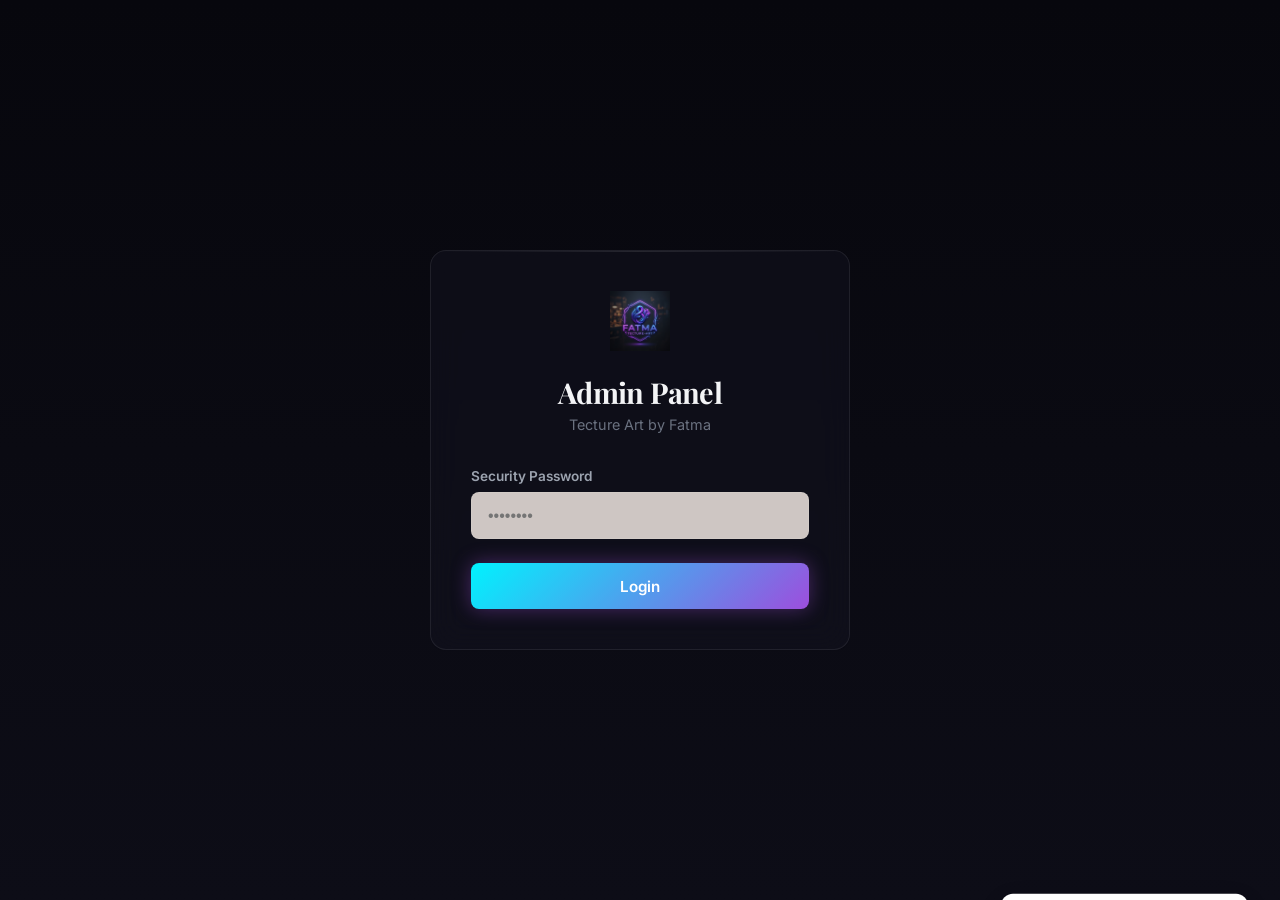
<file: antigravity/admin.html>
<!DOCTYPE html>
<html lang="en" dir="ltr">
<head>
  <meta charset="UTF-8">
  <meta name="viewport" content="width=device-width, initial-scale=1.0">
  <title>Admin Dashboard — FATMA HAFEZ</title>
  
  <!-- Font Awesome Icons -->
  <link rel="stylesheet" href="https://cdnjs.cloudflare.com/ajax/libs/font-awesome/6.4.0/css/all.min.css">
  <!-- Shared CSS Stylesheet -->
  <link rel="stylesheet" href="css/style.css">

  <style>
    /* ==========================================
       ADMIN SPECIFIC STYLES
       ========================================== */
    body {
      background: var(--bg-primary);
      color: var(--text-primary);
      margin: 0;
      padding: 0;
      min-height: 100vh;
      font-family: var(--font-body-en);
    }

    /* Auth Wrapper */
    #admin-auth-screen {
      display: flex;
      align-items: center;
      justify-content: center;
      min-height: 100vh;
      padding: 1.5rem;
      background: var(--gradient-dark);
    }

    .admin-login-card {
      width: 100%;
      max-width: 420px;
      margin: auto;
      text-align: center;
    }

    .admin-login-card img {
      max-height: 60px;
      margin: 0 auto 1.5rem auto;
    }

    .admin-login-card h2 {
      font-size: 1.8rem;
      margin-bottom: 0.25rem;
      color: var(--text-primary);
    }

    .admin-login-card p.subtitle {
      font-size: 0.9rem;
      color: var(--text-muted);
      margin-bottom: 2rem;
    }

    .admin-form-group {
      margin-bottom: 1.5rem;
      text-align: start;
    }

    .admin-form-group label {
      display: block;
      font-size: 0.85rem;
      font-weight: 600;
      margin-bottom: 0.5rem;
      color: var(--text-secondary);
    }

    .admin-input {
      width: 100%;
      padding: 0.85rem 1rem;
      background: rgba(255, 245, 238, 0.8);
      border: 1px solid var(--border-muted);
      border-radius: var(--border-radius-sm);
      color: var(--text-primary);
      font-size: 1rem;
      outline: none;
      transition: var(--transition-fast);
    }

    .admin-input:focus {
      border-color: var(--accent-blue);
      box-shadow: 0 0 10px rgba(201, 116, 143, 0.15);
    }

    #admin-error {
      color: #e53e3e;
      font-size: 0.85rem;
      margin-top: 0.75rem;
      display: none;
    }

    /* Dashboard Layout */
    #admin-dashboard {
      display: none;
      min-height: 100vh;
      flex-direction: column;
    }

    .admin-topbar {
      height: 70px;
      background: rgba(253, 246, 240, 0.98);
      border-bottom: 1px solid var(--border-muted);
      padding: 0 2rem;
      display: flex;
      align-items: center;
      justify-content: space-between;
      position: fixed;
      top: 0;
      left: 0;
      right: 0;
      z-index: 1000;
    }

    .admin-topbar-brand {
      display: flex;
      align-items: center;
      gap: 0.75rem;
      text-decoration: none;
    }

    .admin-topbar-brand img {
      height: 40px;
      width: auto;
    }

    .admin-topbar-brand h1 {
      font-size: 1.25rem;
      color: var(--text-primary);
      margin: 0;
    }

    .admin-topbar-actions {
      display: flex;
      align-items: center;
      gap: 1.25rem;
    }

    .admin-container {
      display: flex;
      padding-top: 70px;
      min-height: 100vh;
    }

    .admin-sidebar {
      width: 260px;
      background: rgba(255, 248, 242, 0.95);
      border-right: 1px solid var(--border-muted);
      position: fixed;
      top: 70px;
      bottom: 0;
      left: 0;
      overflow-y: auto;
      padding: 1.5rem 1rem;
      z-index: 999;
      transition: var(--transition-smooth);
    }

    body.rtl .admin-sidebar {
      left: auto;
      right: 0;
      border-right: none;
      border-left: 1px solid var(--border-muted);
    }

    .admin-nav-item {
      display: flex;
      align-items: center;
      gap: 0.75rem;
      width: 100%;
      padding: 0.85rem 1.25rem;
      background: none;
      border: none;
      color: var(--text-secondary);
      font-size: 0.95rem;
      font-weight: 500;
      text-align: start;
      border-radius: var(--border-radius-sm);
      cursor: pointer;
      margin-bottom: 0.5rem;
      transition: var(--transition-fast);
    }

    body.rtl .admin-nav-item {
      text-align: right;
    }

    .admin-nav-item:hover {
      color: var(--text-primary);
      background: rgba(160, 82, 45, 0.05);
    }

    .admin-nav-item.active {
      background: var(--gradient-primary);
      color: #fff;
    }

    .admin-main {
      margin-left: 260px;
      padding: 2.5rem;
      flex-grow: 1;
      background: var(--bg-secondary);
      min-height: calc(100vh - 70px);
      transition: var(--transition-smooth);
    }

    body.rtl .admin-main {
      margin-left: 0;
      margin-right: 260px;
    }

    .admin-panel {
      display: none;
      animation: fadeIn 0.3s ease-out;
    }

    .admin-panel.active {
      display: block;
    }

    @keyframes fadeIn {
      from { opacity: 0; transform: translateY(10px); }
      to { opacity: 1; transform: translateY(0); }
    }

    .admin-panel-title {
      font-size: 1.75rem;
      margin-bottom: 2rem;
      color: var(--text-primary);
      border-bottom: 2px solid var(--border-glow);
      padding-bottom: 0.5rem;
    }

    /* Stats Grid */
    .admin-stats-grid {
      display: grid;
      grid-template-columns: repeat(auto-fit, minmax(220px, 1fr));
      gap: 1.5rem;
      margin-bottom: 2.5rem;
    }

    .admin-stat-card {
      background: rgba(255, 248, 242, 0.9);
      border: 1px solid var(--border-muted);
      border-radius: 12px;
      padding: 1.5rem;
      display: flex;
      align-items: center;
      gap: 1.25rem;
      box-shadow: 0 4px 12px rgba(160, 82, 45, 0.04);
    }

    .admin-stat-icon {
      width: 50px;
      height: 50px;
      border-radius: 10px;
      display: flex;
      align-items: center;
      justify-content: center;
      font-size: 1.5rem;
      color: #fff;
    }

    .admin-stat-info h3 {
      font-size: 1.8rem;
      font-weight: 800;
      margin: 0;
      line-height: 1.2;
    }

    .admin-stat-info p {
      font-size: 0.85rem;
      color: var(--text-muted);
      margin: 0;
      text-transform: uppercase;
      letter-spacing: 0.05em;
    }

    /* Quick Links */
    .admin-quicklinks {
      display: flex;
      gap: 1rem;
      flex-wrap: wrap;
      margin-top: 2rem;
    }

    /* Forms & Tables */
    .admin-form {
      background: rgba(255, 248, 242, 0.9);
      border: 1px solid var(--border-muted);
      border-radius: 12px;
      padding: 2rem;
      margin-bottom: 2.5rem;
      box-shadow: 0 4px 15px rgba(160, 82, 45, 0.04);
    }

    .admin-form-row {
      display: grid;
      grid-template-columns: repeat(auto-fit, minmax(200px, 1fr));
      gap: 1.5rem;
      margin-bottom: 1.5rem;
    }

    .admin-table-container {
      background: rgba(255, 248, 242, 0.9);
      border: 1px solid var(--border-muted);
      border-radius: 12px;
      overflow-x: auto;
      box-shadow: 0 4px 15px rgba(160, 82, 45, 0.04);
    }

    .admin-table {
      width: 100%;
      border-collapse: collapse;
      text-align: start;
    }

    .admin-table th {
      background: rgba(160, 82, 45, 0.05);
      color: var(--text-primary);
      padding: 1rem;
      font-size: 0.85rem;
      font-weight: 700;
      text-transform: uppercase;
      letter-spacing: 0.05em;
      border-bottom: 1px solid var(--border-muted);
    }

    .admin-table td {
      padding: 1rem;
      border-bottom: 1px solid var(--border-muted);
      font-size: 0.95rem;
      color: var(--text-secondary);
      vertical-align: middle;
    }

    .admin-table tr:last-child td {
      border-bottom: none;
    }

    /* Buttons inside table */
    .btn-small {
      padding: 0.4rem 0.8rem;
      font-size: 0.8rem;
      border-radius: var(--border-radius-sm);
    }

    .btn-danger {
      background: #e53e3e;
      color: #fff;
    }

    .btn-danger:hover {
      background: #c53030;
      transform: translateY(-1px);
    }

    .btn-warning {
      background: #d69e2e;
      color: #fff;
    }

    .btn-warning:hover {
      background: #b7791f;
      transform: translateY(-1px);
    }

    /* Toggle switches */
    .payment-toggle-card {
      display: flex;
      align-items: center;
      justify-content: space-between;
      background: rgba(255, 248, 242, 0.9);
      padding: 1.25rem 1.5rem;
      border-radius: 12px;
      margin-bottom: 0.75rem;
      border: 1px solid var(--border-muted);
      box-shadow: 0 4px 10px rgba(160, 82, 45, 0.02);
    }

    .payment-toggle-info {
      display: flex;
      align-items: center;
      gap: 1rem;
    }

    .payment-toggle-info i {
      font-size: 1.75rem;
      color: var(--accent-blue);
      width: 35px;
      text-align: center;
    }

    .payment-toggle-info span {
      font-weight: 600;
      color: var(--text-primary);
    }

    /* CSS Switch */
    .admin-switch {
      position: relative;
      display: inline-block;
      width: 52px;
      height: 28px;
    }

    .admin-switch input {
      opacity: 0;
      width: 0;
      height: 0;
    }

    .admin-slider {
      position: absolute;
      cursor: pointer;
      top: 0;
      left: 0;
      right: 0;
      bottom: 0;
      background-color: #ccc;
      transition: .4s;
      border-radius: 34px;
    }

    .admin-slider:before {
      position: absolute;
      content: "";
      height: 20px;
      width: 20px;
      left: 4px;
      bottom: 4px;
      background-color: white;
      transition: .4s;
      border-radius: 50%;
    }

    .admin-switch input:checked + .admin-slider {
      background: var(--gradient-primary);
    }

    .admin-switch input:checked + .admin-slider:before {
      transform: translateX(24px);
    }

    /* Color customizer row */
    .color-row {
      display: flex;
      align-items: center;
      justify-content: space-between;
      background: rgba(255, 248, 242, 0.9);
      padding: 1rem 1.5rem;
      border-radius: 12px;
      margin-bottom: 0.75rem;
      border: 1px solid var(--border-muted);
    }

    .color-row-info {
      display: flex;
      flex-direction: column;
    }

    .color-row-info span.lbl {
      font-weight: 600;
      color: var(--text-primary);
    }

    .color-row-info span.var {
      font-size: 0.8rem;
      color: var(--text-muted);
    }

    .color-row-inputs {
      display: flex;
      align-items: center;
      gap: 1rem;
    }

    .color-picker {
      width: 45px;
      height: 35px;
      border: 1px solid var(--border-muted);
      border-radius: 4px;
      cursor: pointer;
      padding: 0;
      background: none;
    }

    .color-hex {
      font-family: monospace;
      font-size: 0.95rem;
      color: var(--text-secondary);
      width: 80px;
      border: 1px solid var(--border-muted);
      padding: 0.25rem 0.5rem;
      border-radius: 4px;
      background: rgba(255,255,255,0.7);
    }

    /* Toast Notification */
    .admin-toast {
      position: fixed;
      bottom: 2rem;
      right: 2rem;
      background: #fff;
      border-radius: 12px;
      padding: 1rem 1.5rem;
      box-shadow: 0 8px 25px rgba(0, 0, 0, 0.12);
      display: flex;
      align-items: center;
      gap: 0.75rem;
      z-index: 10000;
      transform: translateY(150%);
      transition: transform 0.3s cubic-bezier(0.4, 0, 0.2, 1);
    }

    body.rtl .admin-toast {
      right: auto;
      left: 2rem;
    }

    .admin-toast.show {
      transform: translateY(0);
    }

    .admin-toast.success {
      border-left: 4px solid #10b981;
    }

    body.rtl .admin-toast.success {
      border-left: none;
      border-right: 4px solid #10b981;
    }

    .admin-toast.error {
      border-left: 4px solid #ef4444;
    }

    body.rtl .admin-toast.error {
      border-left: none;
      border-right: 4px solid #ef4444;
    }

    .admin-toast-icon {
      font-size: 1.2rem;
    }

    .admin-toast.success .admin-toast-icon {
      color: #10b981;
    }

    .admin-toast.error .admin-toast-icon {
      color: #ef4444;
    }

    .admin-toast-message {
      font-size: 0.95rem;
      color: var(--text-primary);
      font-weight: 500;
    }

    /* Hamburger for admin panel sidebar toggle in mobile */
    .admin-menu-toggle {
      display: none;
      font-size: 1.5rem;
      background: none;
      border: none;
      color: var(--text-primary);
      cursor: pointer;
    }

    /* Responsive */
    @media (max-width: 992px) {
      .admin-sidebar {
        transform: translateX(-100%);
      }

      body.rtl .admin-sidebar {
        transform: translateX(100%);
      }

      .admin-sidebar.active {
        transform: translateX(0);
      }

      .admin-main {
        margin-left: 0 !important;
        margin-right: 0 !important;
        padding: 1.5rem;
      }

      .admin-menu-toggle {
        display: block;
      }
    }
  </style>
</head>
<body>

  <!-- ==========================================
       LOGIN SCREEN
       ========================================== -->
  <div id="admin-auth-screen">
    <div class="glass-card admin-login-card fade-up visible">
      <img src="assets/logo.png" alt="Tecture Art Logo">
      <h2>
        <span class="lang-en">Admin Panel</span>
        <span class="lang-ar">لوحة التحكم</span>
      </h2>
      <p class="subtitle">
        <span class="lang-en">Tecture Art by Fatma</span>
        <span class="lang-ar">تكتشر آرت بواسطة فاطمة</span>
      </p>

      <form id="admin-login-form" onsubmit="event.preventDefault();">
        <div class="admin-form-group">
          <label for="admin-password-input">
            <span class="lang-en">Security Password</span>
            <span class="lang-ar">كلمة المرور الأمنية</span>
          </label>
          <input type="password" id="admin-password-input" class="admin-input" placeholder="••••••••" required>
          <div id="admin-error">
            <span class="lang-en">❌ Incorrect password. Please try again.</span>
            <span class="lang-ar">❌ كلمة المرور غير صحيحة. حاول مرة أخرى.</span>
          </div>
        </div>

        <button type="submit" id="admin-login-btn" class="btn btn-primary btn-full">
          <span class="lang-en">Login</span>
          <span class="lang-ar">دخول</span>
        </button>
      </form>
    </div>
  </div>

  <!-- ==========================================
       ADMIN DASHBOARD
       ========================================== -->
  <div id="admin-dashboard">
    <!-- Topbar -->
    <header class="admin-topbar">
      <div style="display: flex; align-items: center; gap: 1rem;">
        <button class="admin-menu-toggle" id="sidebar-toggle" aria-label="Toggle menu">
          <i class="fa-solid fa-bars"></i>
        </button>
        <a href="#" class="admin-topbar-brand">
          <img src="assets/logo.png" alt="Logo">
          <h1>
            <span class="lang-en">Admin Dashboard</span>
            <span class="lang-ar">لوحة الإشراف</span>
          </h1>
        </a>
      </div>

      <div class="admin-topbar-actions">
        <!-- Language Switcher -->
        <button class="lang-toggle" aria-label="Toggle language">
          <i class="fa-solid fa-globe lang-toggle-icon"></i>
          <span class="lang-en">العربية</span>
          <span class="lang-ar">English</span>
        </button>

        <button id="admin-logout-btn" class="btn btn-secondary btn-small">
          <i class="fa-solid fa-right-from-bracket"></i>
          <span class="lang-en">Logout</span>
          <span class="lang-ar">خروج</span>
        </button>
      </div>
    </header>

    <div class="admin-container">
      <!-- Sidebar -->
      <aside class="admin-sidebar" id="admin-sidebar-nav">
        <nav style="display: flex; flex-direction: column; height: 100%;">
          <button class="admin-nav-item active" data-panel="overview">
            <i class="fa-solid fa-gauge"></i>
            <span class="lang-en">Dashboard</span>
            <span class="lang-ar">الرئيسية</span>
          </button>
          <button class="admin-nav-item" data-panel="gallery">
            <i class="fa-solid fa-image"></i>
            <span class="lang-en">Artwork Gallery</span>
            <span class="lang-ar">معرض الأعمال</span>
          </button>
          <button class="admin-nav-item" data-panel="courses">
            <i class="fa-solid fa-book-open"></i>
            <span class="lang-en">Courses</span>
            <span class="lang-ar">الدورات</span>
          </button>
          <button class="admin-nav-item" data-panel="reviews">
            <i class="fa-solid fa-star"></i>
            <span class="lang-en">Reviews</span>
            <span class="lang-ar">التقييمات</span>
          </button>
          <button class="admin-nav-item" data-panel="faq">
            <i class="fa-solid fa-circle-question"></i>
            <span class="lang-en">FAQ</span>
            <span class="lang-ar">الأسئلة الشائعة</span>
          </button>
          <button class="admin-nav-item" data-panel="payments">
            <i class="fa-solid fa-credit-card"></i>
            <span class="lang-en">Payment Methods</span>
            <span class="lang-ar">وسائل الدفع</span>
          </button>
          <button class="admin-nav-item" data-panel="colors">
            <i class="fa-solid fa-palette"></i>
            <span class="lang-en">Site Colors</span>
            <span class="lang-ar">ألوان الموقع</span>
          </button>
          <button class="admin-nav-item" data-panel="settings">
            <i class="fa-solid fa-gear"></i>
            <span class="lang-en">Settings</span>
            <span class="lang-ar">الإعدادات</span>
          </button>
        </nav>
      </aside>

      <!-- Main Content -->
      <main class="admin-main">
        
        <!-- 1. OVERVIEW PANEL -->
        <section class="admin-panel active" id="panel-overview">
          <h2 class="admin-panel-title">
            <span class="lang-en">Dashboard Overview</span>
            <span class="lang-ar">نظرة عامة على لوحة التحكم</span>
          </h2>

          <div class="admin-stats-grid">
            <div class="admin-stat-card">
              <div class="admin-stat-icon" style="background: var(--accent-blue);">
                <i class="fa-solid fa-users"></i>
              </div>
              <div class="admin-stat-info">
                <h3 id="stat-students">0</h3>
                <p>
                  <span class="lang-en">Total Students</span>
                  <span class="lang-ar">إجمالي الطلاب</span>
                </p>
              </div>
            </div>
            <div class="admin-stat-card">
              <div class="admin-stat-icon" style="background: var(--accent-purple);">
                <i class="fa-solid fa-book"></i>
              </div>
              <div class="admin-stat-info">
                <h3 id="stat-courses">6</h3>
                <p>
                  <span class="lang-en">Active Courses</span>
                  <span class="lang-ar">الدورات النشطة</span>
                </p>
              </div>
            </div>
            <div class="admin-stat-card">
              <div class="admin-stat-icon" style="background: #E8C97E;">
                <i class="fa-solid fa-image"></i>
              </div>
              <div class="admin-stat-info">
                <h3 id="stat-artworks">9</h3>
                <p>
                  <span class="lang-en">Artwork Pieces</span>
                  <span class="lang-ar">اللوحات الفنية</span>
                </p>
              </div>
            </div>
            <div class="admin-stat-card">
              <div class="admin-stat-icon" style="background: #f59e0b;">
                <i class="fa-solid fa-star"></i>
              </div>
              <div class="admin-stat-info">
                <h3 id="stat-rating">4.9</h3>
                <p>
                  <span class="lang-en">Average Rating</span>
                  <span class="lang-ar">متوسط التقييم</span>
                </p>
              </div>
            </div>
          </div>

          <h3 style="margin-bottom: 1rem;">
            <span class="lang-en">Quick Actions</span>
            <span class="lang-ar">روابط سريعة</span>
          </h3>
          <div class="admin-quicklinks">
            <a href="index.html" target="_blank" class="btn btn-secondary">
              <i class="fa-solid fa-globe"></i>
              <span class="lang-en">View Website</span>
              <span class="lang-ar">معاينة الموقع الرئيسي</span>
            </a>
            <a href="plans.html" target="_blank" class="btn btn-secondary">
              <i class="fa-solid fa-list-check"></i>
              <span class="lang-en">View Plans Page</span>
              <span class="lang-ar">صفحة خطط الكورسات</span>
            </a>
            <a href="reviews.html" target="_blank" class="btn btn-secondary">
              <i class="fa-solid fa-comments"></i>
              <span class="lang-en">View Reviews</span>
              <span class="lang-ar">صفحة التقييمات</span>
            </a>
          </div>
        </section>

        <!-- 2. ARTWORK GALLERY PANEL -->
        <section class="admin-panel" id="panel-gallery">
          <h2 class="admin-panel-title">
            <span class="lang-en">Manage Artwork Gallery</span>
            <span class="lang-ar">إدارة معرض الأعمال الفنية</span>
          </h2>

          <div class="admin-form">
            <h3 style="margin-bottom: 1.5rem;">
              <span class="lang-en">Add New Artwork</span>
              <span class="lang-ar">إضافة لوحة فنية جديدة</span>
            </h3>
            <form id="gallery-form">
              <input type="hidden" id="gallery-edit-id">
              <div class="admin-form-row">
                <div class="admin-form-group">
                  <label>Title (English)</label>
                  <input type="text" id="gallery-title-en" class="admin-input" required>
                </div>
                <div class="admin-form-group">
                  <label>العنوان (عربي)</label>
                  <input type="text" id="gallery-title-ar" class="admin-input" required>
                </div>
              </div>
              <div class="admin-form-row">
                <div class="admin-form-group">
                  <label>Category (English)</label>
                  <input type="text" id="gallery-category-en" class="admin-input" required>
                </div>
                <div class="admin-form-group">
                  <label>التصنيف (عربي)</label>
                  <input type="text" id="gallery-category-ar" class="admin-input" required>
                </div>
              </div>
              <div class="admin-form-row">
                <div class="admin-form-group">
                  <label>Aspect Ratio / النسبة</label>
                  <select id="gallery-ratio" class="admin-input">
                    <option value="3/4">3/4 — Portrait (تول)</option>
                    <option value="1/1">1/1 — Square (مربع)</option>
                    <option value="4/3">4/3 — Landscape (عرضي)</option>
                  </select>
                </div>
                <div class="admin-form-group">
                  <label>Image URL / رابط الصورة</label>
                  <input type="text" id="gallery-image" class="admin-input" value="assets/artwork-placeholder.jpg" required>
                </div>
              </div>
              <button type="submit" class="btn btn-primary">
                <i class="fa-solid fa-plus"></i>
                <span class="lang-en">Save Artwork</span>
                <span class="lang-ar">حفظ اللوحة</span>
              </button>
              <button type="button" id="gallery-cancel-btn" class="btn btn-secondary" style="display:none; margin-inline-start: 1rem;">
                <span class="lang-en">Cancel</span>
                <span class="lang-ar">إلغاء</span>
              </button>
            </form>
          </div>

          <div class="admin-table-container">
            <table class="admin-table" id="gallery-table">
              <thead>
                <tr>
                  <th>#</th>
                  <th>Title / العنوان</th>
                  <th>Category / التصنيف</th>
                  <th>Ratio / النسبة</th>
                  <th>Actions / العمليات</th>
                </tr>
              </thead>
              <tbody>
                <!-- Populated by JS -->
              </tbody>
            </table>
          </div>
        </section>

        <!-- 3. COURSES PANEL -->
        <section class="admin-panel" id="panel-courses">
          <h2 class="admin-panel-title">
            <span class="lang-en">Manage Courses</span>
            <span class="lang-ar">إدارة الدورات التدريبية</span>
          </h2>

          <div class="admin-form">
            <h3 style="margin-bottom: 1.5rem;">
              <span class="lang-en">Add / Edit Course</span>
              <span class="lang-ar">إضافة أو تعديل كورس</span>
            </h3>
            <form id="courses-form">
              <input type="hidden" id="course-edit-id">
              <div class="admin-form-row">
                <div class="admin-form-group">
                  <label>Title (English)</label>
                  <input type="text" id="course-title-en" class="admin-input" required>
                </div>
                <div class="admin-form-group">
                  <label>العنوان (عربي)</label>
                  <input type="text" id="course-title-ar" class="admin-input" required>
                </div>
              </div>
              <div class="admin-form-row">
                <div class="admin-form-group">
                  <label>Level (English)</label>
                  <select id="course-level-en" class="admin-input">
                    <option value="Beginner">Beginner</option>
                    <option value="Intermediate">Intermediate</option>
                    <option value="Advanced">Advanced</option>
                  </select>
                </div>
                <div class="admin-form-group">
                  <label>المستوى (عربي)</label>
                  <select id="course-level-ar" class="admin-input">
                    <option value="مبتدئة">مبتدئة</option>
                    <option value="متوسط">متوسط</option>
                    <option value="احترافية">احترافية</option>
                  </select>
                </div>
              </div>
              <div class="admin-form-row">
                <div class="admin-form-group">
                  <label>Duration / المدة (e.g. 8h)</label>
                  <input type="text" id="course-duration" class="admin-input" required>
                </div>
                <div class="admin-form-group">
                  <label>Price / السعر ($)</label>
                  <input type="number" id="course-price" class="admin-input" required>
                </div>
              </div>
              <div class="admin-form-row">
                <div class="admin-form-group">
                  <label>Badge (English)</label>
                  <input type="text" id="course-badge-en" class="admin-input" required>
                </div>
                <div class="admin-form-group">
                  <label>البادج (عربي)</label>
                  <input type="text" id="course-badge-ar" class="admin-input" required>
                </div>
              </div>
              <div class="admin-form-group">
                <label>Image URL / رابط صورة الكورس</label>
                <input type="text" id="course-image" class="admin-input" value="assets/artwork-placeholder.jpg" required>
              </div>
              <button type="submit" class="btn btn-primary">
                <i class="fa-solid fa-plus"></i>
                <span class="lang-en">Save Course</span>
                <span class="lang-ar">حفظ الكورس</span>
              </button>
              <button type="button" id="course-cancel-btn" class="btn btn-secondary" style="display:none; margin-inline-start: 1rem;">
                <span class="lang-en">Cancel</span>
                <span class="lang-ar">إلغاء</span>
              </button>
            </form>
          </div>

          <div class="admin-table-container">
            <table class="admin-table" id="courses-table">
              <thead>
                <tr>
                  <th>#</th>
                  <th>Title / العنوان</th>
                  <th>Level / المستوى</th>
                  <th>Duration / المدة</th>
                  <th>Price / السعر</th>
                  <th>Actions / العمليات</th>
                </tr>
              </thead>
              <tbody>
                <!-- Populated by JS -->
              </tbody>
            </table>
          </div>
        </section>

        <!-- 4. REVIEWS PANEL -->
        <section class="admin-panel" id="panel-reviews">
          <h2 class="admin-panel-title">
            <span class="lang-en">Manage Reviews</span>
            <span class="lang-ar">إدارة تقييمات وآراء المتدربات</span>
          </h2>

          <div class="admin-form">
            <h3 style="margin-bottom: 1.5rem;">
              <span class="lang-en">Add New Review</span>
              <span class="lang-ar">إضافة تقييم جديد</span>
            </h3>
            <form id="reviews-form">
              <div class="admin-form-row">
                <div class="admin-form-group">
                  <label>Reviewer Name / اسم المتدربة</label>
                  <input type="text" id="review-name" class="admin-input" required>
                </div>
                <div class="admin-form-group">
                  <label>Rating / التقييم (النجوم)</label>
                  <select id="review-rating" class="admin-input">
                    <option value="5">5 Stars</option>
                    <option value="4">4 Stars</option>
                    <option value="3">3 Stars</option>
                    <option value="2">2 Stars</option>
                    <option value="1">1 Star</option>
                  </select>
                </div>
              </div>
              <div class="admin-form-row">
                <div class="admin-form-group">
                  <label>Course Name (English)</label>
                  <input type="text" id="review-course-en" class="admin-input" required>
                </div>
                <div class="admin-form-group">
                  <label>اسم الكورس (عربي)</label>
                  <input type="text" id="review-course-ar" class="admin-input" required>
                </div>
              </div>
              <div class="admin-form-group">
                <label>Review Text (English)</label>
                <textarea id="review-quote-en" class="admin-input" rows="3" required></textarea>
              </div>
              <div class="admin-form-group">
                <label>نص الرأي (عربي)</label>
                <textarea id="review-quote-ar" class="admin-input" rows="3" required></textarea>
              </div>
              <button type="submit" class="btn btn-primary">
                <i class="fa-solid fa-plus"></i>
                <span class="lang-en">Add Review</span>
                <span class="lang-ar">إضافة التقييم</span>
              </button>
            </form>
          </div>

          <div class="admin-table-container">
            <table class="admin-table" id="reviews-table">
              <thead>
                <tr>
                  <th>#</th>
                  <th>Name / الاسم</th>
                  <th>Rating / التقييم</th>
                  <th>Course / الكورس</th>
                  <th>Actions / العمليات</th>
                </tr>
              </thead>
              <tbody>
                <!-- Populated by JS -->
              </tbody>
            </table>
          </div>
        </section>

        <!-- 5. FAQ PANEL -->
        <section class="admin-panel" id="panel-faq">
          <h2 class="admin-panel-title">
            <span class="lang-en">Manage FAQ</span>
            <span class="lang-ar">إدارة الأسئلة الشائعة</span>
          </h2>

          <div class="admin-form">
            <h3 style="margin-bottom: 1.5rem;">
              <span class="lang-en">Add New FAQ</span>
              <span class="lang-ar">إضافة سؤال وجواب جديد</span>
            </h3>
            <form id="faq-form">
              <div class="admin-form-row">
                <div class="admin-form-group">
                  <label>Question (English)</label>
                  <input type="text" id="faq-question-en" class="admin-input" required>
                </div>
                <div class="admin-form-group">
                  <label>السؤال (عربي)</label>
                  <input type="text" id="faq-question-ar" class="admin-input" required>
                </div>
              </div>
              <div class="admin-form-group">
                <label>Answer (English)</label>
                <textarea id="faq-answer-en" class="admin-input" rows="3" required></textarea>
              </div>
              <div class="admin-form-group">
                <label>الإجابة (عربي)</label>
                <textarea id="faq-answer-ar" class="admin-input" rows="3" required></textarea>
              </div>
              <button type="submit" class="btn btn-primary">
                <i class="fa-solid fa-plus"></i>
                <span class="lang-en">Add FAQ</span>
                <span class="lang-ar">إضافة السؤال</span>
              </button>
            </form>
          </div>

          <div class="admin-table-container">
            <table class="admin-table" id="faq-table">
              <thead>
                <tr>
                  <th>#</th>
                  <th>Question / السؤال</th>
                  <th>Actions / العمليات</th>
                </tr>
              </thead>
              <tbody>
                <!-- Populated by JS -->
              </tbody>
            </table>
          </div>
        </section>

        <!-- 6. PAYMENT METHODS PANEL -->
        <section class="admin-panel" id="panel-payments">
          <h2 class="admin-panel-title">
            <span class="lang-en">Payment Methods</span>
            <span class="lang-ar">وسائل الدفع وتفعيلها</span>
          </h2>

          <div style="margin-bottom: 2rem;">
            <p style="margin-bottom: 1.5rem;">
              <span class="lang-en">Toggle payment methods visibility on checkout areas.</span>
              <span class="lang-ar">تفعيل أو إخفاء بوابات وطرق الدفع في صفحات الشراء.</span>
            </p>

            <div class="payment-toggle-card">
              <div class="payment-toggle-info">
                <i class="fa-solid fa-building-columns"></i>
                <span>Bank Transfer / تحويل بنكي</span>
              </div>
              <label class="admin-switch">
                <input type="checkbox" id="pay-toggle-bank" checked>
                <span class="admin-slider"></span>
              </label>
            </div>

            <div class="payment-toggle-card">
              <div class="payment-toggle-info">
                <i class="fa-solid fa-credit-card"></i>
                <span>Mada / مدى</span>
              </div>
              <label class="admin-switch">
                <input type="checkbox" id="pay-toggle-mada" checked>
                <span class="admin-slider"></span>
              </label>
            </div>

            <div class="payment-toggle-card">
              <div class="payment-toggle-info">
                <i class="fa-solid fa-credit-card"></i>
                <span>Visa & Mastercard / فيزا وماستركارد</span>
              </div>
              <label class="admin-switch">
                <input type="checkbox" id="pay-toggle-visa" checked>
                <span class="admin-slider"></span>
              </label>
            </div>

            <div class="payment-toggle-card">
              <div class="payment-toggle-info">
                <i class="fa-brands fa-apple-pay"></i>
                <span>Apple Pay / أبل باي</span>
              </div>
              <label class="admin-switch">
                <input type="checkbox" id="pay-toggle-apple" checked>
                <span class="admin-slider"></span>
              </label>
            </div>

            <div class="payment-toggle-card">
              <div class="payment-toggle-info">
                <i class="fa-solid fa-mobile-screen"></i>
                <span>STC Pay / إس تي سي باي</span>
              </div>
              <label class="admin-switch">
                <input type="checkbox" id="pay-toggle-stc" checked>
                <span class="admin-slider"></span>
              </label>
            </div>

            <div class="payment-toggle-card">
              <div class="payment-toggle-info">
                <i class="fa-brands fa-paypal"></i>
                <span>PayPal / بايبال</span>
              </div>
              <label class="admin-switch">
                <input type="checkbox" id="pay-toggle-paypal" checked>
                <span class="admin-slider"></span>
              </label>
            </div>
          </div>

          <button id="save-payments-btn" class="btn btn-primary">
            <i class="fa-solid fa-floppy-disk"></i>
            <span class="lang-en">Save Configuration</span>
            <span class="lang-ar">حفظ الإعدادات</span>
          </button>
        </section>

        <!-- 7. SITE COLORS PANEL -->
        <section class="admin-panel" id="panel-colors">
          <h2 class="admin-panel-title">
            <span class="lang-en">Customize Site Colors</span>
            <span class="lang-ar">تخصيص ألوان وتيم الموقع</span>
          </h2>

          <div style="margin-bottom: 2rem;">
            <p style="margin-bottom: 1.5rem; color: #b7791f; font-weight: 600;">
              <span class="lang-en">⚠️ Color changes are preview only in this session. To make permanent, copy the values to style.css.</span>
              <span class="lang-ar">⚠️ تغييرات الألوان للمعاينة الفورية في هذه الجلسة. لجعلها دائمة، انسخي القيم إلى ملف style.css.</span>
            </p>

            <div class="color-row">
              <div class="color-row-info">
                <span class="lbl">Background Primary / الخلفية الرئيسية</span>
                <span class="var">--bg-primary</span>
              </div>
              <div class="color-row-inputs">
                <input type="color" id="color-bg-primary" class="color-picker" value="#FDF6F0">
                <input type="text" id="hex-bg-primary" class="color-hex" value="#FDF6F0" readonly>
              </div>
            </div>

            <div class="color-row">
              <div class="color-row-info">
                <span class="lbl">Background Secondary / الخلفية الثانوية</span>
                <span class="var">--bg-secondary</span>
              </div>
              <div class="color-row-inputs">
                <input type="color" id="color-bg-secondary" class="color-picker" value="#FAF0E8">
                <input type="text" id="hex-bg-secondary" class="color-hex" value="#FAF0E8" readonly>
              </div>
            </div>

            <div class="color-row">
              <div class="color-row-info">
                <span class="lbl">Primary Accent / اللون الرئيسي للبروز</span>
                <span class="var">--accent-blue</span>
              </div>
              <div class="color-row-inputs">
                <input type="color" id="color-accent-blue" class="color-picker" value="#C9748F">
                <input type="text" id="hex-accent-blue" class="color-hex" value="#C9748F" readonly>
              </div>
            </div>

            <div class="color-row">
              <div class="color-row-info">
                <span class="lbl">Secondary Accent / اللون الثانوي</span>
                <span class="var">--accent-purple</span>
              </div>
              <div class="color-row-inputs">
                <input type="color" id="color-accent-purple" class="color-picker" value="#A0522D">
                <input type="text" id="hex-accent-purple" class="color-hex" value="#A0522D" readonly>
              </div>
            </div>

            <div class="color-row">
              <div class="color-row-info">
                <span class="lbl">Text Primary / لون النص الرئيسي</span>
                <span class="var">--text-primary</span>
              </div>
              <div class="color-row-inputs">
                <input type="color" id="color-text-primary" class="color-picker" value="#2C1810">
                <input type="text" id="hex-text-primary" class="color-hex" value="#2C1810" readonly>
              </div>
            </div>

            <div class="color-row">
              <div class="color-row-info">
                <span class="lbl">Text Secondary / لون النص الثانوي</span>
                <span class="var">--text-secondary</span>
              </div>
              <div class="color-row-inputs">
                <input type="color" id="color-text-secondary" class="color-picker" value="#6B4C3B">
                <input type="text" id="hex-text-secondary" class="color-hex" value="#6B4C3B" readonly>
              </div>
            </div>
          </div>

          <div style="display: flex; gap: 1rem;">
            <button id="preview-colors-btn" class="btn btn-primary">
              <i class="fa-solid fa-eye"></i>
              <span class="lang-en">Preview Colors</span>
              <span class="lang-ar">معاينة الألوان</span>
            </button>
            <button id="reset-colors-btn" class="btn btn-secondary">
              <i class="fa-solid fa-rotate-left"></i>
              <span class="lang-en">Reset to Default</span>
              <span class="lang-ar">استعادة الافتراضي</span>
            </button>
          </div>
        </section>

        <!-- 8. SETTINGS PANEL -->
        <section class="admin-panel" id="panel-settings">
          <h2 class="admin-panel-title">
            <span class="lang-en">Site Settings</span>
            <span class="lang-ar">إعدادات الموقع العام</span>
          </h2>

          <div class="admin-form">
            <form id="settings-form">
              <div class="admin-form-row">
                <div class="admin-form-group">
                  <label>Site Title (English)</label>
                  <input type="text" id="set-title-en" class="admin-input" required>
                </div>
                <div class="admin-form-group">
                  <label>اسم الموقع (عربي)</label>
                  <input type="text" id="set-title-ar" class="admin-input" required>
                </div>
              </div>

              <div class="admin-form-row">
                <div class="admin-form-group">
                  <label>Telegram Channel URL</label>
                  <input type="url" id="set-telegram" class="admin-input" required>
                </div>
                <div class="admin-form-group">
                  <label>Instagram URL</label>
                  <input type="url" id="set-instagram" class="admin-input" required>
                </div>
              </div>

              <div class="admin-form-row">
                <div class="admin-form-group">
                  <label>YouTube URL</label>
                  <input type="url" id="set-youtube" class="admin-input" required>
                </div>
                <div class="admin-form-group">
                  <label>Contact Email</label>
                  <input type="email" id="set-email" class="admin-input" required>
                </div>
              </div>

              <div class="admin-form-row">
                <div class="admin-form-group">
                  <label>WhatsApp Number (with country code)</label>
                  <input type="text" id="set-whatsapp" class="admin-input" required>
                </div>
                <div class="admin-form-group">
                  <label>Admin Password / كلمة مرور لوحة التحكم</label>
                  <input type="password" id="set-password" class="admin-input" required>
                </div>
              </div>

              <div class="admin-form-row">
                <div class="admin-form-group">
                  <label>Footer Copyright EN</label>
                  <input type="text" id="set-copyright-en" class="admin-input" required>
                </div>
                <div class="admin-form-group">
                  <label>حقوق الفوتر بالعربي</label>
                  <input type="text" id="set-copyright-ar" class="admin-input" required>
                </div>
              </div>

              <button type="submit" class="btn btn-primary">
                <i class="fa-solid fa-floppy-disk"></i>
                <span class="lang-en">Save Settings</span>
                <span class="lang-ar">حفظ جميع الإعدادات</span>
              </button>
            </form>
          </div>
        </section>

      </main>
    </div>
  </div>

  <!-- Global Toast Notification -->
  <div class="admin-toast" id="admin-global-toast">
    <i class="fa-solid fa-circle-check admin-toast-icon"></i>
    <span class="admin-toast-message" id="admin-global-toast-msg">Success message here</span>
  </div>

  <!-- ==========================================
       ADMIN PANEL JAVASCRIPT
       ========================================== -->
  <script>
    const AdminApp = {
      
      currentPanel: 'overview',
      correctPassword: 'fatma2026',

      // Default datasets
      defaultArtworks: [
        {"id":1,"titleEn":"Rose Garden Relief","titleAr":"معجون الحديقة الوردية","categoryEn":"Relief Paste","categoryAr":"معجون بارز","ratio":"3/4","image":"assets/artwork-placeholder.jpg"},
        {"id":2,"titleEn":"Golden Texture Study","titleAr":"دراسة الملمس الذهبي","categoryEn":"Mixed Media","categoryAr":"وسائط متعددة","ratio":"1/1","image":"assets/artwork-placeholder.jpg"},
        {"id":3,"titleEn":"Persian Garden Canvas","titleAr":"لوحة الحديقة الفارسية","categoryEn":"Iranian Carpet","categoryAr":"سجاد إيراني","ratio":"4/3","image":"assets/artwork-placeholder.jpg"},
        {"id":4,"titleEn":"Abstract Bloom","titleAr":"الإزهار التجريدي","categoryEn":"Abstract Art","categoryAr":"أبستراكت آرت","ratio":"3/4","image":"assets/artwork-placeholder.jpg"},
        {"id":5,"titleEn":"Cream & Gold Layers","titleAr":"طبقات الكريم والذهب","categoryEn":"Texture Art","categoryAr":"فن الملمس","ratio":"1/1","image":"assets/artwork-placeholder.jpg"},
        {"id":6,"titleEn":"Children's Spring","titleAr":"ربيع الأطفال","categoryEn":"Kids Art","categoryAr":"فن الأطفال","ratio":"4/3","image":"assets/artwork-placeholder.jpg"},
        {"id":7,"titleEn":"Floral Resin Fusion","titleAr":"دمج الزهور بالريزن","categoryEn":"Resin Art","categoryAr":"فن الريزن","ratio":"3/4","image":"assets/artwork-placeholder.jpg"},
        {"id":8,"titleEn":"Sculptural Waves","titleAr":"الأمواج المجسمة","categoryEn":"3D Texture","categoryAr":"ملمس ثلاثي الأبعاد","ratio":"1/1","image":"assets/artwork-placeholder.jpg"},
        {"id":9,"titleEn":"Geometric Relief","titleAr":"الأشكال الهندسية البارزة","categoryEn":"Relief Paste","categoryAr":"معجون بارز","ratio":"4/3","image":"assets/artwork-placeholder.jpg"}
      ],

      defaultCourses: [
        {"id":1,"titleEn":"Complete Relief Paste Course","titleAr":"دورة معجون البارز الشاملة","levelEn":"Beginner","levelAr":"مبتدئة","duration":"8h","price":79,"badgeEn":"Beginner","badgeAr":"مبتدئة","image":"assets/course-relief.jfif"},
        {"id":2,"titleEn":"Professional Relief Paste Course","titleAr":"دورة معجون البارز الاحترافي","levelEn":"Advanced","levelAr":"احترافية","duration":"14h","price":120,"badgeEn":"Advanced","badgeAr":"احترافية","image":"assets/hands.jfif"},
        {"id":3,"titleEn":"Relief Paste & Resin Fusion Course","titleAr":"دورة دمج معجون البارز والريزن","levelEn":"Intermediate","levelAr":"متوسط","duration":"10h","price":99,"badgeEn":"Mixed Media","badgeAr":"وسائط متعددة","image":"assets/course-branding.png"},
        {"id":4,"titleEn":"Abstract Art — Textures & Effects Course","titleAr":"دورة الأبستراكت آرت — فن الملامس والتأثيرات التجريدية","levelEn":"Intermediate","levelAr":"متوسط","duration":"12h","price":110,"badgeEn":"Abstract","badgeAr":"أبستراكت","image":"assets/hero.png"},
        {"id":5,"titleEn":"Relief Drawing for Children","titleAr":"دورة الرسم البارز للأطفال","levelEn":"Beginner","levelAr":"مبتدئة","duration":"6h","price":59,"badgeEn":"Kids","badgeAr":"أطفال","image":"assets/course-uiux.png"},
        {"id":6,"titleEn":"Iranian Carpet Canvas Course","titleAr":"دورة صنع لوحات السجاد الإيراني","levelEn":"Advanced","levelAr":"احترافية","duration":"16h","price":149,"badgeEn":"Luxury","badgeAr":"فاخرة","image":"assets/course-nextjs.png"}
      ],

      defaultReviews: [
        {"id":1,"name":"سارة الأحمد","rating":5,"quoteEn":"The Complete Relief Paste Course was amazing! Fatma explains every detail so patiently, and the formula is perfect.","quoteAr":"دورة معجون البارز الشاملة كانت رائعة! فاطمة تشرح كل التفاصيل بصبر كبير، والتركيبة ممتازة جداً.","courseEn":"Complete Relief Paste Course","courseAr":"دورة معجون البارز الشاملة"},
        {"id":2,"name":"منى الحربي","rating":5,"quoteEn":"I loved the Iranian Carpet Canvas Course. The motifs look extremely luxury, and it taught me so much about precision.","quoteAr":"لقد أحببت دورة لوحات السجاد الإيراني. الزخارف تبدو فاخرة للغاية ومتقنة، وعلمتني الكثير عن الدقة.","courseEn":"Iranian Carpet Canvas Course","courseAr":"دورة صنع لوحات السجاد الإيراني"},
        {"id":3,"name":"ريم القحطاني","rating":5,"quoteEn":"The Resin Fusion course is absolute magic! Combining paste and resin was so fun, and the results are stunning.","quoteAr":"دورة دمج المعجون والريزن هي سحر حقيقي! دمج المعجون والريزن كان ممتعاً جداً، والنتائج مذهلة للغاية.","courseEn":"Relief Paste & Resin Fusion Course","courseAr":"دورة دمج معجون البارز والريزن"},
        {"id":4,"name":"فاطمة الدوسري","rating":5,"quoteEn":"Highly professional relief paste program. Fatma's secret recipe is perfect, crack-free, and holds structure wonderfully.","quoteAr":"برنامج معجون البارز الاحترافي ممتاز. وصفة فاطمة السرية مثالية ومقاومة للتشقق وتثبت القوام بشكل رائع.","courseEn":"Professional Relief Paste Course","courseAr":"دورة معجون البارز الاحترافي"},
        {"id":5,"name":"أمل العتيبي","rating":5,"quoteEn":"The Abstract Art course helped me develop my own creative style. Combining textures, colors, and shadows was therapeutic.","quoteAr":"ساعدتني دورة الأبستراكت آرت في تطوير أسلوبي الإبداعي الخاص. دمج الملامس والظلال والألوان كان علاجاً نفسياً رائعاً.","courseEn":"Abstract Art — Textures Course","courseAr":"دورة الأبستراكت آرت — فن الملامس"},
        {"id":6,"name":"نورة الشهري","rating":5,"quoteEn":"My child loved the Relief Drawing course! The activities are so engaging and safe. Perfect way to spend their summer break.","quoteAr":"أحب طفلي دورة الرسم البارز للأطفال! الأنشطة تفاعلية وممتعة وآمنة تماماً. طريقة مثالية لقضاء عطلتهم الصيفية.","courseEn":"Relief Drawing for Children","courseAr":"دورة الرسم البارز للأطفال"}
      ],

      defaultFaqs: [
        {"id":1,"questionEn":"Is the course suitable for beginners?","questionAr":"هل الدورة مناسبة للمبتدئات؟","answerEn":"Absolutely! Our courses are designed to welcome complete beginners. We start from the very basics of material preparation and tool handling.","answerAr":"بالتأكيد! دوراتنا مصممة لاستقبال المبتدئات تماماً. نبدأ من أساسيات تحضير المواد والتعامل مع الأدوات."},
        {"id":2,"questionEn":"Are the lessons recorded or live?","questionAr":"هل الدروس مسجلة أم مباشرة؟","answerEn":"All lessons are pre-recorded HD videos delivered via your private Telegram channel, so you can learn at your own pace anytime.","answerAr":"جميع الدروس فيديوهات مسجلة بجودة عالية تُسلَّم عبر قناة تليجرام خاصة بك، يمكنك المشاهدة في أي وقت."},
        {"id":3,"questionEn":"Can I rewatch lessons multiple times?","questionAr":"هل يمكن مشاهدة الدروس أكثر من مرة؟","answerEn":"Yes! You get lifetime access to all course videos. Watch, pause, and rewatch as many times as you need.","answerAr":"نعم! تحصلين على وصول مدى الحياة لجميع فيديوهات الدورة. شاهدي وأوقفي وأعيدي المشاهدة كلما احتجتِ."},
        {"id":4,"questionEn":"Is there follow-up support after the course?","questionAr":"هل توجد متابعة بعد انتهاء الدورة؟","answerEn":"Yes! You remain in the private Telegram channel permanently where Fatma answers questions and shares updates.","answerAr":"نعم! تبقين في قناة تليجرام الخاصة بشكل دائم حيث تجيب فاطمة على الأسئلة وتشارك التحديثات."},
        {"id":5,"questionEn":"Is there a certificate of completion?","questionAr":"هل توجد شهادة إتمام؟","answerEn":"Yes! Upon completing the course you receive a digital certificate of completion signed by Fatma Hafez.","answerAr":"نعم! عند إتمام الدورة تحصلين على شهادة رقمية موقّعة من فاطمة حافظ."},
        {"id":6,"questionEn":"How can I pay from outside Egypt?","questionAr":"كيف يمكنني الدفع من خارج مصر؟","answerEn":"We accept international payments via Visa, Mastercard, and PayPal. All transactions are secured and processed instantly.","answerAr":"نقبل المدفوعات الدولية عبر فيزا وماستركارد وPayPal. جميع المعاملات آمنة وتتم فوراً."}
      ],

      defaultSettings: {
        titleEn: "Tecture Art by Fatma",
        titleAr: "تكتشر آرت بواسطة فاطمة",
        telegram: "https://t.me/",
        instagram: "https://instagram.com/",
        youtube: "https://youtube.com/",
        email: "info@tectureart.com",
        whatsapp: "+20123456789",
        password: "fatma2026",
        copyrightEn: "© 2026 Tecture Art by Fatma. All rights reserved.",
        copyrightAr: "© 2026 تكتشر آرت بواسطة فاطمة. جميع الحقوق محفوظة."
      },

      defaultPayments: {
        bank: true,
        mada: true,
        visa: true,
        apple: true,
        stc: true,
        paypal: true
      },

      init() {
        this.checkAuth();
        this.bindLogin();
        this.bindLogout();
        this.bindSidebarNav();
        this.bindLanguageToggle();
        this.bindMobileSidebar();
        
        // Initial setup for color Pickers
        this.initColorPickers();

        // Load data on panel
        this.loadAllPanels();
      },

      checkAuth() {
        // Retrieve custom settings for password check
        const settings = this.getData('site_settings', this.defaultSettings);
        this.correctPassword = settings.password || 'fatma2026';

        const isAuthed = sessionStorage.getItem('admin_auth') === 'true';
        if (isAuthed) {
          document.getElementById('admin-auth-screen').style.display = 'none';
          document.getElementById('admin-dashboard').style.display = 'flex';
        } else {
          document.getElementById('admin-auth-screen').style.display = 'flex';
          document.getElementById('admin-dashboard').style.display = 'none';
        }
      },

      bindLogin() {
        const loginForm = document.getElementById('admin-login-form');
        const passwordInput = document.getElementById('admin-password-input');
        const errorDiv = document.getElementById('admin-error');

        loginForm.addEventListener('submit', (e) => {
          e.preventDefault();
          const enteredPassword = passwordInput.value.trim();
          
          if (enteredPassword === this.correctPassword) {
            sessionStorage.setItem('admin_auth', 'true');
            errorDiv.style.display = 'none';
            this.showToast('Login Successful!', 'success');
            setTimeout(() => {
              this.checkAuth();
            }, 600);
          } else {
            errorDiv.style.display = 'block';
            passwordInput.value = '';
            this.showToast('Incorrect password!', 'error');
          }
        });
      },

      bindLogout() {
        const logoutBtn = document.getElementById('admin-logout-btn');
        logoutBtn.addEventListener('click', (e) => {
          e.preventDefault();
          sessionStorage.removeItem('admin_auth');
          this.showToast('Logged out.', 'success');
          setTimeout(() => {
            window.location.reload();
          }, 800);
        });
      },

      bindSidebarNav() {
        const navItems = document.querySelectorAll('.admin-nav-item');
        navItems.forEach(item => {
          item.addEventListener('click', () => {
            navItems.forEach(i => i.classList.remove('active'));
            item.classList.add('active');

            const targetPanel = item.getAttribute('data-panel');
            this.currentPanel = targetPanel;

            const panels = document.querySelectorAll('.admin-panel');
            panels.forEach(p => p.classList.remove('active'));

            const activePanel = document.getElementById(`panel-${targetPanel}`);
            if (activePanel) {
              activePanel.classList.add('active');
            }

            // Close mobile sidebar if open
            document.getElementById('admin-sidebar-nav').classList.remove('active');
          });
        });
      },

      bindLanguageToggle() {
        const toggleBtn = document.querySelector('.lang-toggle');
        toggleBtn.addEventListener('click', (e) => {
          e.preventDefault();
          const currentLang = localStorage.getItem('antigravity_lang') || 'en';
          const newLang = currentLang === 'en' ? 'ar' : 'en';
          localStorage.setItem('antigravity_lang', newLang);
          this.applyLanguage(newLang);
        });
        
        this.applyLanguage(localStorage.getItem('antigravity_lang') || 'en');
      },

      applyLanguage(lang) {
        const body = document.body;
        const html = document.documentElement;

        if (lang === 'ar') {
          body.classList.add('rtl');
          html.setAttribute('dir', 'rtl');
          html.setAttribute('lang', 'ar');
        } else {
          body.classList.remove('rtl');
          html.setAttribute('dir', 'ltr');
          html.setAttribute('lang', 'en');
        }
      },

      bindMobileSidebar() {
        const sidebarToggle = document.getElementById('sidebar-toggle');
        const sidebarNav = document.getElementById('admin-sidebar-nav');

        sidebarToggle.addEventListener('click', (e) => {
          e.stopPropagation();
          sidebarNav.classList.toggle('active');
        });

        document.addEventListener('click', (e) => {
          if (!sidebarNav.contains(e.target) && e.target !== sidebarToggle) {
            sidebarNav.classList.remove('active');
          }
        });
      },

      showToast(message, type = 'success') {
        const toast = document.getElementById('admin-global-toast');
        const toastMsg = document.getElementById('admin-global-toast-msg');
        const toastIcon = toast.querySelector('.admin-toast-icon');

        toastMsg.textContent = message;
        toast.className = 'admin-toast show ' + type;

        if (type === 'success') {
          toastIcon.className = 'fa-solid fa-circle-check admin-toast-icon';
        } else {
          toastIcon.className = 'fa-solid fa-circle-exclamation admin-toast-icon';
        }

        setTimeout(() => {
          toast.classList.remove('show');
        }, 3000);
      },

      getData(key, defaultData) {
        const val = localStorage.getItem(key);
        if (!val) {
          this.setData(key, defaultData);
          return defaultData;
        }
        try {
          return JSON.parse(val);
        } catch(e) {
          return defaultData;
        }
      },

      setData(key, data) {
        localStorage.setItem(key, JSON.stringify(data));
      },

      loadAllPanels() {
        this.renderOverviewPanel();
        this.loadGalleryPanel();
        this.loadCoursesPanel();
        this.loadReviewsPanel();
        this.loadFAQPanel();
        this.loadPaymentsPanel();
        this.loadColorsPanel();
        this.loadSettingsPanel();
      },

      // --- PANEL 1: OVERVIEW ---
      renderOverviewPanel() {
        const students = this.getData('students_count', 500);
        const courses = this.getData('courses_data', this.defaultCourses);
        const artworks = this.getData('artworks_data', this.defaultArtworks);
        const reviews = this.getData('reviews_data', this.defaultReviews);

        document.getElementById('stat-students').textContent = students;
        document.getElementById('stat-courses').textContent = courses.length;
        document.getElementById('stat-artworks').textContent = artworks.length;

        // Calculate average rating
        let sum = 0;
        reviews.forEach(r => sum += parseInt(r.rating || 5));
        const avg = reviews.length > 0 ? (sum / reviews.length).toFixed(1) : '0.0';
        document.getElementById('stat-rating').textContent = avg;
      },

      // --- PANEL 2: ARTWORK GALLERY ---
      loadGalleryPanel() {
        const artworks = this.getData('artworks_data', this.defaultArtworks);
        const tbody = document.querySelector('#gallery-table tbody');
        tbody.innerHTML = '';

        artworks.forEach((art, index) => {
          const tr = document.createElement('tr');
          tr.innerHTML = `
            <td>${index + 1}</td>
            <td>
              <strong>${art.titleEn}</strong><br>
              <small class="text-muted">${art.titleAr}</small>
            </td>
            <td>
              ${art.categoryEn}<br>
              <small class="text-muted">${art.categoryAr}</small>
            </td>
            <td><code>${art.ratio}</code></td>
            <td>
              <button class="btn btn-secondary btn-small btn-warning edit-art-btn" data-id="${art.id}">
                <i class="fa-solid fa-pen"></i>
              </button>
              <button class="btn btn-primary btn-small btn-danger delete-art-btn" data-id="${art.id}">
                <i class="fa-solid fa-trash"></i>
              </button>
            </td>
          `;
          tbody.appendChild(tr);
        });

        // Bind delete action
        document.querySelectorAll('.delete-art-btn').forEach(btn => {
          btn.addEventListener('click', () => {
            const id = parseInt(btn.getAttribute('data-id'));
            this.deleteArtwork(id);
          });
        });

        // Bind edit action
        document.querySelectorAll('.edit-art-btn').forEach(btn => {
          btn.addEventListener('click', () => {
            const id = parseInt(btn.getAttribute('data-id'));
            this.editArtwork(id);
          });
        });

        // Form Submit
        const form = document.getElementById('gallery-form');
        form.onsubmit = (e) => {
          e.preventDefault();
          this.saveArtwork();
        };

        // Cancel Edit
        const cancelBtn = document.getElementById('gallery-cancel-btn');
        cancelBtn.onclick = () => {
          this.resetGalleryForm();
        };
      },

      resetGalleryForm() {
        const form = document.getElementById('gallery-form');
        form.reset();
        document.getElementById('gallery-edit-id').value = '';
        document.getElementById('gallery-cancel-btn').style.display = 'none';
        document.getElementById('gallery-image').value = 'assets/artwork-placeholder.jpg';
      },

      saveArtwork() {
        const id = document.getElementById('gallery-edit-id').value;
        const titleEn = document.getElementById('gallery-title-en').value.trim();
        const titleAr = document.getElementById('gallery-title-ar').value.trim();
        const categoryEn = document.getElementById('gallery-category-en').value.trim();
        const categoryAr = document.getElementById('gallery-category-ar').value.trim();
        const ratio = document.getElementById('gallery-ratio').value;
        const image = document.getElementById('gallery-image').value.trim();

        let artworks = this.getData('artworks_data', this.defaultArtworks);

        if (id) {
          // Edit mode
          artworks = artworks.map(art => {
            if (art.id === parseInt(id)) {
              return { ...art, titleEn, titleAr, categoryEn, categoryAr, ratio, image };
            }
            return art;
          });
          this.showToast('Artwork updated successfully!', 'success');
        } else {
          // Add mode
          const newArt = {
            id: Date.now(),
            titleEn,
            titleAr,
            categoryEn,
            categoryAr,
            ratio,
            image
          };
          artworks.push(newArt);
          this.showToast('Artwork added successfully!', 'success');
        }

        this.setData('artworks_data', artworks);
        this.resetGalleryForm();
        this.loadGalleryPanel();
        this.renderOverviewPanel();
      },

      editArtwork(id) {
        const artworks = this.getData('artworks_data', this.defaultArtworks);
        const art = artworks.find(a => a.id === id);
        if (!art) return;

        document.getElementById('gallery-edit-id').value = art.id;
        document.getElementById('gallery-title-en').value = art.titleEn;
        document.getElementById('gallery-title-ar').value = art.titleAr;
        document.getElementById('gallery-category-en').value = art.categoryEn;
        document.getElementById('gallery-category-ar').value = art.categoryAr;
        document.getElementById('gallery-ratio').value = art.ratio;
        document.getElementById('gallery-image').value = art.image;

        document.getElementById('gallery-cancel-btn').style.display = 'inline-block';
      },

      deleteArtwork(id) {
        if (!confirm('Are you sure you want to delete this artwork?')) return;
        let artworks = this.getData('artworks_data', this.defaultArtworks);
        artworks = artworks.filter(art => art.id !== id);
        this.setData('artworks_data', artworks);
        this.showToast('Artwork deleted successfully!', 'success');
        this.loadGalleryPanel();
        this.renderOverviewPanel();
      },

      // --- PANEL 3: COURSES ---
      loadCoursesPanel() {
        const courses = this.getData('courses_data', this.defaultCourses);
        const tbody = document.querySelector('#courses-table tbody');
        tbody.innerHTML = '';

        courses.forEach((c, index) => {
          const tr = document.createElement('tr');
          tr.innerHTML = `
            <td>${index + 1}</td>
            <td>
              <strong>${c.titleEn}</strong><br>
              <small class="text-muted">${c.titleAr}</small>
            </td>
            <td>${c.levelEn} / ${c.levelAr}</td>
            <td><code>${c.duration}</code></td>
            <td><strong>$${c.price}</strong></td>
            <td>
              <button class="btn btn-secondary btn-small btn-warning edit-course-btn" data-id="${c.id}">
                <i class="fa-solid fa-pen"></i>
              </button>
              <button class="btn btn-primary btn-small btn-danger delete-course-btn" data-id="${c.id}">
                <i class="fa-solid fa-trash"></i>
              </button>
            </td>
          `;
          tbody.appendChild(tr);
        });

        // Bind delete action
        document.querySelectorAll('.delete-course-btn').forEach(btn => {
          btn.addEventListener('click', () => {
            const id = parseInt(btn.getAttribute('data-id'));
            this.deleteCourse(id);
          });
        });

        // Bind edit action
        document.querySelectorAll('.edit-course-btn').forEach(btn => {
          btn.addEventListener('click', () => {
            const id = parseInt(btn.getAttribute('data-id'));
            this.editCourse(id);
          });
        });

        // Form Submit
        const form = document.getElementById('courses-form');
        form.onsubmit = (e) => {
          e.preventDefault();
          this.saveCourse();
        };

        // Cancel Edit
        const cancelBtn = document.getElementById('course-cancel-btn');
        cancelBtn.onclick = () => {
          this.resetCourseForm();
        };
      },

      resetCourseForm() {
        const form = document.getElementById('courses-form');
        form.reset();
        document.getElementById('course-edit-id').value = '';
        document.getElementById('course-cancel-btn').style.display = 'none';
        document.getElementById('course-image').value = 'assets/artwork-placeholder.jpg';
      },

      saveCourse() {
        const id = document.getElementById('course-edit-id').value;
        const titleEn = document.getElementById('course-title-en').value.trim();
        const titleAr = document.getElementById('course-title-ar').value.trim();
        const levelEn = document.getElementById('course-level-en').value;
        const levelAr = document.getElementById('course-level-ar').value;
        const duration = document.getElementById('course-duration').value.trim();
        const price = parseInt(document.getElementById('course-price').value);
        const badgeEn = document.getElementById('course-badge-en').value.trim();
        const badgeAr = document.getElementById('course-badge-ar').value.trim();
        const image = document.getElementById('course-image').value.trim();

        let courses = this.getData('courses_data', this.defaultCourses);

        if (id) {
          // Edit Mode
          courses = courses.map(c => {
            if (c.id === parseInt(id)) {
              return { ...c, titleEn, titleAr, levelEn, levelAr, duration, price, badgeEn, badgeAr, image };
            }
            return c;
          });
          this.showToast('Course updated successfully!', 'success');
        } else {
          // Add Mode
          const newCourse = {
            id: Date.now(),
            titleEn,
            titleAr,
            levelEn,
            levelAr,
            duration,
            price,
            badgeEn,
            badgeAr,
            image
          };
          courses.push(newCourse);
          this.showToast('Course added successfully!', 'success');
        }

        this.setData('courses_data', courses);
        this.resetCourseForm();
        this.loadCoursesPanel();
        this.renderOverviewPanel();
      },

      editCourse(id) {
        const courses = this.getData('courses_data', this.defaultCourses);
        const c = courses.find(item => item.id === id);
        if (!c) return;

        document.getElementById('course-edit-id').value = c.id;
        document.getElementById('course-title-en').value = c.titleEn;
        document.getElementById('course-title-ar').value = c.titleAr;
        document.getElementById('course-level-en').value = c.levelEn;
        document.getElementById('course-level-ar').value = c.levelAr;
        document.getElementById('course-duration').value = c.duration;
        document.getElementById('course-price').value = c.price;
        document.getElementById('course-badge-en').value = c.badgeEn;
        document.getElementById('course-badge-ar').value = c.badgeAr;
        document.getElementById('course-image').value = c.image;

        document.getElementById('course-cancel-btn').style.display = 'inline-block';
      },

      deleteCourse(id) {
        if (!confirm('Are you sure you want to delete this course?')) return;
        let courses = this.getData('courses_data', this.defaultCourses);
        courses = courses.filter(c => c.id !== id);
        this.setData('courses_data', courses);
        this.showToast('Course deleted successfully!', 'success');
        this.loadCoursesPanel();
        this.renderOverviewPanel();
      },

      // --- PANEL 4: REVIEWS ---
      loadReviewsPanel() {
        const reviews = this.getData('reviews_data', this.defaultReviews);
        const tbody = document.querySelector('#reviews-table tbody');
        tbody.innerHTML = '';

        reviews.forEach((r, index) => {
          const tr = document.createElement('tr');
          tr.innerHTML = `
            <td>${index + 1}</td>
            <td><strong>${r.name}</strong></td>
            <td>${'★'.repeat(r.rating)}${'☆'.repeat(5 - r.rating)}</td>
            <td>
              ${r.courseEn}<br>
              <small class="text-muted">${r.courseAr}</small>
            </td>
            <td>
              <button class="btn btn-primary btn-small btn-danger delete-review-btn" data-id="${r.id}">
                <i class="fa-solid fa-trash"></i>
              </button>
            </td>
          `;
          tbody.appendChild(tr);
        });

        document.querySelectorAll('.delete-review-btn').forEach(btn => {
          btn.addEventListener('click', () => {
            const id = parseInt(btn.getAttribute('data-id'));
            this.deleteReview(id);
          });
        });

        const form = document.getElementById('reviews-form');
        form.onsubmit = (e) => {
          e.preventDefault();
          this.saveReview();
        };
      },

      saveReview() {
        const name = document.getElementById('review-name').value.trim();
        const rating = parseInt(document.getElementById('review-rating').value);
        const courseEn = document.getElementById('review-course-en').value.trim();
        const courseAr = document.getElementById('review-course-ar').value.trim();
        const quoteEn = document.getElementById('review-quote-en').value.trim();
        const quoteAr = document.getElementById('review-quote-ar').value.trim();

        const reviews = this.getData('reviews_data', this.defaultReviews);
        const newReview = {
          id: Date.now(),
          name,
          rating,
          courseEn,
          courseAr,
          quoteEn,
          quoteAr
        };

        reviews.push(newReview);
        this.setData('reviews_data', reviews);
        this.showToast('Review added successfully!', 'success');

        document.getElementById('reviews-form').reset();
        this.loadReviewsPanel();
        this.renderOverviewPanel();
      },

      deleteReview(id) {
        if (!confirm('Are you sure you want to delete this review?')) return;
        let reviews = this.getData('reviews_data', this.defaultReviews);
        reviews = reviews.filter(r => r.id !== id);
        this.setData('reviews_data', reviews);
        this.showToast('Review deleted successfully!', 'success');
        this.loadReviewsPanel();
        this.renderOverviewPanel();
      },

      // --- PANEL 5: FAQ ---
      loadFAQPanel() {
        const faqs = this.getData('faq_data', this.defaultFaqs);
        const tbody = document.querySelector('#faq-table tbody');
        tbody.innerHTML = '';

        faqs.forEach((faq, index) => {
          const tr = document.createElement('tr');
          tr.innerHTML = `
            <td>${index + 1}</td>
            <td>
              <strong>${faq.questionEn}</strong><br>
              <small class="text-muted">${faq.questionAr}</small>
            </td>
            <td>
              <button class="btn btn-primary btn-small btn-danger delete-faq-btn" data-id="${faq.id}">
                <i class="fa-solid fa-trash"></i>
              </button>
            </td>
          `;
          tbody.appendChild(tr);
        });

        document.querySelectorAll('.delete-faq-btn').forEach(btn => {
          btn.addEventListener('click', () => {
            const id = parseInt(btn.getAttribute('data-id'));
            this.deleteFAQ(id);
          });
        });

        const form = document.getElementById('faq-form');
        form.onsubmit = (e) => {
          e.preventDefault();
          this.saveFAQ();
        };
      },

      saveFAQ() {
        const questionEn = document.getElementById('faq-question-en').value.trim();
        const questionAr = document.getElementById('faq-question-ar').value.trim();
        const answerEn = document.getElementById('faq-answer-en').value.trim();
        const answerAr = document.getElementById('faq-answer-ar').value.trim();

        const faqs = this.getData('faq_data', this.defaultFaqs);
        const newFAQ = {
          id: Date.now(),
          questionEn,
          questionAr,
          answerEn,
          answerAr
        };

        faqs.push(newFAQ);
        this.setData('faq_data', faqs);
        this.showToast('FAQ added successfully!', 'success');

        document.getElementById('faq-form').reset();
        this.loadFAQPanel();
      },

      deleteFAQ(id) {
        if (!confirm('Are you sure you want to delete this FAQ?')) return;
        let faqs = this.getData('faq_data', this.defaultFaqs);
        faqs = faqs.filter(faq => faq.id !== id);
        this.setData('faq_data', faqs);
        this.showToast('FAQ deleted successfully!', 'success');
        this.loadFAQPanel();
      },

      // --- PANEL 6: PAYMENTS ---
      loadPaymentsPanel() {
        const config = this.getData('payment_methods_config', this.defaultPayments);

        document.getElementById('pay-toggle-bank').checked = !!config.bank;
        document.getElementById('pay-toggle-mada').checked = !!config.mada;
        document.getElementById('pay-toggle-visa').checked = !!config.visa;
        document.getElementById('pay-toggle-apple').checked = !!config.apple;
        document.getElementById('pay-toggle-stc').checked = !!config.stc;
        document.getElementById('pay-toggle-paypal').checked = !!config.paypal;

        const saveBtn = document.getElementById('save-payments-btn');
        saveBtn.onclick = () => {
          const newConfig = {
            bank: document.getElementById('pay-toggle-bank').checked,
            mada: document.getElementById('pay-toggle-mada').checked,
            visa: document.getElementById('pay-toggle-visa').checked,
            apple: document.getElementById('pay-toggle-apple').checked,
            stc: document.getElementById('pay-toggle-stc').checked,
            paypal: document.getElementById('pay-toggle-paypal').checked
          };
          this.setData('payment_methods_config', newConfig);
          this.showToast('Payment config saved successfully!', 'success');
        };
      },

      // --- PANEL 7: COLORS ---
      initColorPickers() {
        const pickers = [
          { picker: 'color-bg-primary', hex: 'hex-bg-primary', default: '#FDF6F0' },
          { picker: 'color-bg-secondary', hex: 'hex-bg-secondary', default: '#FAF0E8' },
          { picker: 'color-accent-blue', hex: 'hex-accent-blue', default: '#C9748F' },
          { picker: 'color-accent-purple', hex: 'hex-accent-purple', default: '#A0522D' },
          { picker: 'color-text-primary', hex: 'hex-text-primary', default: '#2C1810' },
          { picker: 'color-text-secondary', hex: 'hex-text-secondary', default: '#6B4C3B' }
        ];

        pickers.forEach(item => {
          const pickerEl = document.getElementById(item.picker);
          const hexEl = document.getElementById(item.hex);

          pickerEl.addEventListener('input', () => {
            hexEl.value = pickerEl.value.toUpperCase();
          });
        });
      },

      loadColorsPanel() {
        const custom = this.getData('custom_colors', {});
        
        const primaryBg = custom['--bg-primary'] || '#FDF6F0';
        const secondaryBg = custom['--bg-secondary'] || '#FAF0E8';
        const accentBlue = custom['--accent-blue'] || '#C9748F';
        const accentPurple = custom['--accent-purple'] || '#A0522D';
        const textPrimary = custom['--text-primary'] || '#2C1810';
        const textSecondary = custom['--text-secondary'] || '#6B4C3B';

        // Apply values to inputs
        this.updateColorInput('bg-primary', primaryBg);
        this.updateColorInput('bg-secondary', secondaryBg);
        this.updateColorInput('accent-blue', accentBlue);
        this.updateColorInput('accent-purple', accentPurple);
        this.updateColorInput('text-primary', textPrimary);
        this.updateColorInput('text-secondary', textSecondary);

        // Preview button
        document.getElementById('preview-colors-btn').onclick = () => {
          const colors = {
            '--bg-primary': document.getElementById('hex-bg-primary').value,
            '--bg-secondary': document.getElementById('hex-bg-secondary').value,
            '--accent-blue': document.getElementById('hex-accent-blue').value,
            '--accent-purple': document.getElementById('hex-accent-purple').value,
            '--text-primary': document.getElementById('hex-text-primary').value,
            '--text-secondary': document.getElementById('hex-text-secondary').value
          };
          this.setData('custom_colors', colors);
          this.applyColors(colors);
          this.showToast('Colors preview applied live!', 'success');
        };

        // Reset button
        document.getElementById('reset-colors-btn').onclick = () => {
          localStorage.removeItem('custom_colors');
          this.showToast('Colors reset to defaults. Reloading...', 'success');
          setTimeout(() => {
            window.location.reload();
          }, 800);
        };
      },

      updateColorInput(key, color) {
        document.getElementById(`color-${key}`).value = color;
        document.getElementById(`hex-${key}`).value = color.toUpperCase();
      },

      applyColors(colors) {
        for (const [key, value] of Object.entries(colors)) {
          document.documentElement.style.setProperty(key, value);
        }
      },

      // --- PANEL 8: SETTINGS ---
      loadSettingsPanel() {
        const settings = this.getData('site_settings', this.defaultSettings);

        document.getElementById('set-title-en').value = settings.titleEn || this.defaultSettings.titleEn;
        document.getElementById('set-title-ar').value = settings.titleAr || this.defaultSettings.titleAr;
        document.getElementById('set-telegram').value = settings.telegram || this.defaultSettings.telegram;
        document.getElementById('set-instagram').value = settings.instagram || this.defaultSettings.instagram;
        document.getElementById('set-youtube').value = settings.youtube || this.defaultSettings.youtube;
        document.getElementById('set-email').value = settings.email || this.defaultSettings.email;
        document.getElementById('set-whatsapp').value = settings.whatsapp || this.defaultSettings.whatsapp;
        document.getElementById('set-password').value = settings.password || this.defaultSettings.password;
        document.getElementById('set-copyright-en').value = settings.copyrightEn || this.defaultSettings.copyrightEn;
        document.getElementById('set-copyright-ar').value = settings.copyrightAr || this.defaultSettings.copyrightAr;

        const form = document.getElementById('settings-form');
        form.onsubmit = (e) => {
          e.preventDefault();
          const newSettings = {
            titleEn: document.getElementById('set-title-en').value.trim(),
            titleAr: document.getElementById('set-title-ar').value.trim(),
            telegram: document.getElementById('set-telegram').value.trim(),
            instagram: document.getElementById('set-instagram').value.trim(),
            youtube: document.getElementById('set-youtube').value.trim(),
            email: document.getElementById('set-email').value.trim(),
            whatsapp: document.getElementById('set-whatsapp').value.trim(),
            password: document.getElementById('set-password').value.trim(),
            copyrightEn: document.getElementById('set-copyright-en').value.trim(),
            copyrightAr: document.getElementById('set-copyright-ar').value.trim()
          };
          this.setData('site_settings', newSettings);
          this.showToast('Settings saved successfully!', 'success');
          // Refresh auth config password
          this.correctPassword = newSettings.password;
        };
      }
    };

    document.addEventListener('DOMContentLoaded', () => {
      AdminApp.init();

      // Check if custom colors are already saved and apply them to preview
      const savedColors = localStorage.getItem('custom_colors');
      if (savedColors) {
        try {
          const colors = JSON.parse(savedColors);
          AdminApp.applyColors(colors);
        } catch(e){}
      }
    });
  </script>
</body>
</html>
</file>
<file: antigravity/css/style.css>
@import url('https://fonts.googleapis.com/css2?family=Cairo:wght@300;400;600;700&family=Inter:wght@300;400;500;600;700&family=Playfair+Display:ital,wght@0,400..900;1,400..900&display=swap');

/* ==========================================
   DESIGN VARIABLES
   ========================================== */
:root {
  /* Fonts */
  --font-heading-en: 'Playfair Display', serif;
  --font-body-en: 'Inter', sans-serif;
  --font-heading-ar: 'Cairo', sans-serif;
  --font-body-ar: 'Cairo', sans-serif;
  
  /* Color Palette */
  --bg-primary: #07070d;
  --bg-secondary: #0d0d17;
  --bg-card: rgba(20, 20, 35, 0.45);
  --border-glow: rgba(139, 92, 246, 0.15);
  --border-muted: rgba(255, 255, 255, 0.08);
  
  --accent-blue: #00f2fe;
  --accent-purple: #9d4edd;
  --accent-purple-glow: rgba(157, 78, 221, 0.4);
  --accent-blue-glow: rgba(0, 242, 254, 0.4);
  
  --text-primary: #f3f4f6;
  --text-secondary: #9ca3af;
  --text-muted: #6b7280;
  
  /* Gradation & Glows */
  --gradient-primary: linear-gradient(135deg, var(--accent-blue) 0%, var(--accent-purple) 100%);
  --gradient-dark: linear-gradient(180deg, var(--bg-primary) 0%, var(--bg-secondary) 100%);
  --gradient-card: linear-gradient(135deg, rgba(255, 255, 255, 0.03) 0%, rgba(255, 255, 255, 0.01) 100%);
  
  /* UI Utilities */
  --shadow-neon: 0 0 20px var(--accent-purple-glow);
  --shadow-neon-blue: 0 0 20px var(--accent-blue-glow);
  --transition-smooth: all 0.3s cubic-bezier(0.4, 0, 0.2, 1);
  --transition-fast: all 0.15s ease;
  --border-radius-sm: 8px;
  --border-radius-md: 16px;
  --border-radius-lg: 24px;
}

/* ==========================================
   BASE & RESET STYLES
   ========================================== */
*, *::before, *::after {
  box-sizing: border-box;
  margin: 0;
  padding: 0;
}

html {
  scroll-behavior: smooth;
  font-size: 16px;
  background-color: var(--bg-primary);
  color: var(--text-primary);
  font-family: var(--font-body-en);
  -webkit-font-smoothing: antialiased;
}

body {
  min-height: 100vh;
  display: flex;
  flex-direction: column;
  background: var(--gradient-dark);
  background-attachment: fixed;
  overflow-x: hidden;
}

body.rtl {
  font-family: var(--font-body-ar);
}

/* Typography EN */
h1, h2, h3, h4, h5, h6 {
  font-family: var(--font-heading-en);
  font-weight: 700;
  letter-spacing: -0.02em;
  line-height: 1.2;
}

/* Typography RTL */
body.rtl h1, body.rtl h2, body.rtl h3, body.rtl h4, body.rtl h5, body.rtl h6 {
  font-family: var(--font-heading-ar);
  letter-spacing: normal;
}

p {
  line-height: 1.6;
  color: var(--text-secondary);
}

a {
  text-decoration: none;
  color: inherit;
  transition: var(--transition-fast);
}

img {
  max-width: 100%;
  height: auto;
  display: block;
}

button {
  background: none;
  border: none;
  cursor: pointer;
  font-family: inherit;
  color: inherit;
}

/* Language Swapping Rules */
body.rtl .lang-en {
  display: none !important;
}
body:not(.rtl) .lang-ar {
  display: none !important;
}

/* Scrollbar styling */
::-webkit-scrollbar {
  width: 8px;
}
::-webkit-scrollbar-track {
  background: var(--bg-primary);
}
::-webkit-scrollbar-thumb {
  background: rgba(157, 78, 221, 0.3);
  border-radius: 4px;
}
::-webkit-scrollbar-thumb:hover {
  background: var(--accent-purple);
}

/* ==========================================
   LAYOUT CONTAINERS & UTILITIES
   ========================================== */
.container {
  width: 100%;
  max-width: 1200px;
  margin: 0 auto;
  padding: 0 1.5rem;
}

.section {
  padding: 6rem 0;
  position: relative;
}

.text-center {
  text-align: center;
}

/* Glow Background Effects */
.bg-glow-purple {
  position: absolute;
  width: 400px;
  height: 400px;
  background: radial-gradient(circle, var(--accent-purple-glow) 0%, transparent 70%);
  filter: blur(40px);
  z-index: 0;
  pointer-events: none;
  opacity: 0.5;
}

.bg-glow-blue {
  position: absolute;
  width: 400px;
  height: 400px;
  background: radial-gradient(circle, var(--accent-blue-glow) 0%, transparent 70%);
  filter: blur(40px);
  z-index: 0;
  pointer-events: none;
  opacity: 0.5;
}

/* ==========================================
   BUTTONS & LINKS
   ========================================== */
.btn {
  display: inline-flex;
  align-items: center;
  justify-content: center;
  padding: 0.85rem 2rem;
  font-size: 0.95rem;
  font-weight: 600;
  border-radius: var(--border-radius-sm);
  transition: var(--transition-smooth);
  gap: 0.5rem;
  position: relative;
  overflow: hidden;
}

.btn-primary {
  background: var(--gradient-primary);
  color: #fff;
  box-shadow: var(--shadow-neon);
}

.btn-primary:hover {
  transform: translateY(-2px);
  box-shadow: 0 0 30px var(--accent-purple), 0 0 10px var(--accent-blue);
  filter: brightness(1.1);
}

.btn-secondary {
  background: rgba(255, 255, 255, 0.05);
  border: 1px solid var(--border-muted);
  color: var(--text-primary);
  backdrop-filter: blur(5px);
}

.btn-secondary:hover {
  background: rgba(255, 255, 255, 0.1);
  border-color: var(--accent-blue);
  color: #fff;
  transform: translateY(-2px);
  box-shadow: var(--shadow-neon-blue);
}

.btn-icon {
  font-size: 1.1rem;
}

.btn-full {
  width: 100%;
}

/* Glassmorphism utility card */
.glass-card {
  background: var(--bg-card);
  backdrop-filter: blur(16px);
  -webkit-backdrop-filter: blur(16px);
  border: 1px solid var(--border-muted);
  border-radius: var(--border-radius-md);
  padding: 2.5rem;
  transition: var(--transition-smooth);
  position: relative;
  overflow: hidden;
}

.glass-card::before {
  content: '';
  position: absolute;
  top: 0;
  left: 0;
  right: 0;
  height: 1px;
  background: linear-gradient(90deg, transparent, rgba(255,255,255,0.1), transparent);
  pointer-events: none;
}

.glass-card:hover {
  border-color: rgba(157, 78, 221, 0.4);
  transform: translateY(-5px);
  box-shadow: 0 10px 30px -10px rgba(0, 0, 0, 0.7), 0 0 15px rgba(157, 78, 221, 0.1);
}

/* ==========================================
   NAVIGATION HEADER
   ========================================== */
.header {
  position: fixed;
  top: 0;
  left: 0;
  width: 100%;
  z-index: 100;
  background: rgba(7, 7, 13, 0.7);
  backdrop-filter: blur(12px);
  -webkit-backdrop-filter: blur(12px);
  border-bottom: 1px solid var(--border-muted);
  transition: var(--transition-smooth);
}

.header-scrolled {
  padding: 0.5rem 0;
  background: rgba(7, 7, 13, 0.95);
  box-shadow: 0 4px 30px rgba(0, 0, 0, 0.5);
}

.nav-container {
  display: flex;
  align-items: center;
  justify-content: space-between;
  height: 4.5rem;
}

.logo {
  font-family: var(--font-heading-en);
  font-weight: 800;
  font-size: 1.5rem;
  display: flex;
  align-items: center;
  gap: 0.5rem;
  color: #fff;
  letter-spacing: -0.03em;
}

body.rtl .logo {
  font-family: var(--font-heading-ar);
}

.logo span {
  background: var(--gradient-primary);
  -webkit-background-clip: text;
  -webkit-text-fill-color: transparent;
}

.logo-dot {
  width: 8px;
  height: 8px;
  background: var(--accent-blue);
  border-radius: 50%;
  display: inline-block;
  box-shadow: var(--shadow-neon-blue);
}

.logo-img {
  max-height: 48px;
  width: auto;
  display: block;
  transition: var(--transition-smooth);
}

.logo:hover .logo-img {
  transform: scale(1.05);
  filter: drop-shadow(0 0 8px var(--accent-purple-glow));
}

.footer-logo-img {
  max-height: 70px;
  width: auto;
  display: block;
  transition: var(--transition-smooth);
}

.footer-logo-img:hover {
  transform: scale(1.03);
  filter: drop-shadow(0 0 10px var(--accent-purple-glow));
}

.nav-menu {
  display: flex;
  list-style: none;
  gap: 2.5rem;
  align-items: center;
}

.nav-link {
  font-size: 0.95rem;
  font-weight: 500;
  color: var(--text-secondary);
  position: relative;
  padding: 0.5rem 0;
}

.nav-link:hover, .nav-link.active {
  color: #fff;
}

.nav-link::after {
  content: '';
  position: absolute;
  bottom: 0;
  left: 0;
  width: 0;
  height: 2px;
  background: var(--gradient-primary);
  transition: var(--transition-smooth);
}

body.rtl .nav-link::after {
  left: auto;
  right: 0;
}

.nav-link:hover::after, .nav-link.active::after {
  width: 100%;
}

.nav-actions {
  display: flex;
  align-items: center;
  gap: 1.25rem;
}

/* Language Switcher */
.lang-toggle {
  background: rgba(255, 255, 255, 0.05);
  border: 1px solid var(--border-muted);
  border-radius: 20px;
  padding: 0.35rem 0.85rem;
  font-size: 0.85rem;
  font-weight: 600;
  display: flex;
  align-items: center;
  gap: 0.35rem;
  transition: var(--transition-smooth);
}

.lang-toggle:hover {
  background: rgba(255, 255, 255, 0.1);
  border-color: var(--accent-purple);
}

.lang-toggle-icon {
  font-size: 0.9rem;
  color: var(--accent-blue);
}

/* Hamburger menu button */
.hamburger {
  display: none;
  flex-direction: column;
  justify-content: space-between;
  width: 24px;
  height: 18px;
  z-index: 101;
}

.hamburger span {
  display: block;
  height: 2px;
  width: 100%;
  background-color: var(--text-primary);
  border-radius: 2px;
  transition: var(--transition-smooth);
}

/* ==========================================
   HERO SECTION
   ========================================== */
.hero {
  min-height: 90vh;
  display: flex;
  align-items: center;
  position: relative;
  overflow: hidden;
  padding-top: 7rem;
  padding-bottom: 4rem;
}

.hero-grid {
  display: grid;
  grid-template-columns: 1.2fr 0.8fr;
  gap: 4rem;
  align-items: center;
}

.hero-content {
  position: relative;
  z-index: 2;
}

.badge {
  display: inline-flex;
  align-items: center;
  gap: 0.5rem;
  background: rgba(157, 78, 221, 0.1);
  border: 1px solid rgba(157, 78, 221, 0.3);
  padding: 0.4rem 1rem;
  border-radius: 30px;
  font-size: 0.85rem;
  font-weight: 600;
  color: var(--accent-purple);
  margin-bottom: 1.5rem;
  box-shadow: 0 0 15px rgba(157, 78, 221, 0.05);
}

.badge-dot {
  width: 6px;
  height: 6px;
  background: var(--accent-purple);
  border-radius: 50%;
  box-shadow: 0 0 8px var(--accent-purple);
}

.hero-title {
  font-size: 4rem;
  font-weight: 800;
  line-height: 1.15;
  margin-bottom: 1.5rem;
  background: linear-gradient(135deg, #fff 30%, var(--text-secondary) 100%);
  -webkit-background-clip: text;
  -webkit-text-fill-color: transparent;
}

.hero-title span {
  background: var(--gradient-primary);
  -webkit-background-clip: text;
  -webkit-text-fill-color: transparent;
  display: block;
}

.hero-desc {
  font-size: 1.2rem;
  margin-bottom: 2.5rem;
  max-width: 580px;
}

.hero-btns {
  display: flex;
  gap: 1rem;
}

.hero-visual {
  position: relative;
  display: flex;
  justify-content: center;
  align-items: center;
  z-index: 1;
}

.visual-sphere {
  width: 320px;
  height: 320px;
  background: radial-gradient(circle, var(--accent-purple) 0%, transparent 65%);
  border-radius: 50%;
  filter: blur(30px);
  position: absolute;
  animation: float-sphere 8s infinite alternate ease-in-out;
  opacity: 0.4;
}

.visual-image-wrapper {
  position: relative;
  border-radius: var(--border-radius-lg);
  overflow: hidden;
  border: 1px solid var(--border-muted);
  box-shadow: 0 20px 50px rgba(0,0,0,0.8), var(--shadow-neon-blue);
  animation: float-card 6s infinite ease-in-out;
}

.visual-image-wrapper::before {
  content: '';
  position: absolute;
  inset: 0;
  background: linear-gradient(to bottom, transparent 60%, rgba(7,7,13,0.9));
  z-index: 1;
}

.hero-stats {
  display: flex;
  gap: 3rem;
  margin-top: 3.5rem;
  border-top: 1px solid var(--border-muted);
  padding-top: 2rem;
}

.stat-item h3 {
  font-size: 2rem;
  color: #fff;
  margin-bottom: 0.25rem;
  background: linear-gradient(135deg, #fff, var(--accent-blue));
  -webkit-background-clip: text;
  -webkit-text-fill-color: transparent;
}

.stat-item p {
  font-size: 0.85rem;
  text-transform: uppercase;
  letter-spacing: 0.05em;
  color: var(--text-muted);
}

/* ==========================================
   HOW IT WORKS SECTION
   ========================================== */
.section-header {
  max-width: 650px;
  margin: 0 auto 4.5rem auto;
}

.section-subtitle {
  font-size: 0.9rem;
  font-weight: 700;
  text-transform: uppercase;
  letter-spacing: 0.1em;
  color: var(--accent-blue);
  margin-bottom: 0.75rem;
}

.section-title {
  font-size: 2.5rem;
  margin-bottom: 1rem;
}

.how-grid {
  display: grid;
  grid-template-columns: repeat(4, 1fr);
  gap: 2rem;
}

.how-card {
  position: relative;
}

.step-num {
  position: absolute;
  top: -1.5rem;
  inset-inline-start: 1.5rem;
  font-size: 4rem;
  font-weight: 800;
  background: linear-gradient(180deg, rgba(255, 255, 255, 0.08) 0%, transparent 100%);
  -webkit-background-clip: text;
  -webkit-text-fill-color: transparent;
  line-height: 1;
  pointer-events: none;
}

.how-card .glass-card {
  height: 100%;
  padding-top: 3.5rem;
}

.how-icon-box {
  width: 3.5rem;
  height: 3.5rem;
  background: rgba(0, 242, 254, 0.05);
  border: 1px solid rgba(0, 242, 254, 0.2);
  border-radius: var(--border-radius-sm);
  display: flex;
  align-items: center;
  justify-content: center;
  font-size: 1.5rem;
  color: var(--accent-blue);
  margin-bottom: 1.5rem;
  box-shadow: 0 0 15px rgba(0, 242, 254, 0.05);
  transition: var(--transition-smooth);
}

.how-card:hover .how-icon-box {
  background: var(--gradient-primary);
  border-color: transparent;
  color: #fff;
  transform: scale(1.1) rotate(5deg);
  box-shadow: var(--shadow-neon-blue);
}

.how-card h3 {
  font-size: 1.25rem;
  margin-bottom: 0.75rem;
}

.how-card p {
  font-size: 0.95rem;
}

/* ==========================================
   FEATURED PLANS & GRID
   ========================================== */
.courses-grid {
  display: grid;
  grid-template-columns: repeat(3, 1fr);
  gap: 2rem;
}

.course-card {
  display: flex;
  flex-direction: column;
  height: 100%;
}

.course-card .glass-card {
  display: flex;
  flex-direction: column;
  height: 100%;
  padding: 0;
}

.course-image {
  position: relative;
  aspect-ratio: 16/9;
  overflow: hidden;
  border-radius: var(--border-radius-md) var(--border-radius-md) 0 0;
  border-bottom: 1px solid var(--border-muted);
}

.course-image img {
  width: 100%;
  height: 100%;
  object-fit: cover;
  transition: var(--transition-smooth);
}

.course-card:hover .course-image img {
  transform: scale(1.05);
}

.course-image::before {
  content: '';
  position: absolute;
  inset: 0;
  background: linear-gradient(to bottom, transparent 50%, rgba(7,7,13,0.8));
  z-index: 1;
}

.course-badge {
  position: absolute;
  top: 1rem;
  inset-inline-start: 1rem;
  z-index: 2;
  background: rgba(7, 7, 13, 0.85);
  backdrop-filter: blur(5px);
  border: 1px solid var(--border-muted);
  color: #fff;
  font-size: 0.75rem;
  font-weight: 600;
  padding: 0.3rem 0.8rem;
  border-radius: 20px;
  text-transform: uppercase;
}

.course-content {
  padding: 2rem;
  flex-grow: 1;
  display: flex;
  flex-direction: column;
}

.course-meta {
  display: flex;
  gap: 1rem;
  font-size: 0.8rem;
  color: var(--text-muted);
  margin-bottom: 1rem;
}

.course-meta span {
  display: flex;
  align-items: center;
  gap: 0.35rem;
}

.course-title {
  font-size: 1.4rem;
  margin-bottom: 0.75rem;
  line-height: 1.3;
}

.course-desc {
  font-size: 0.95rem;
  color: var(--text-secondary);
  margin-bottom: 1.5rem;
  flex-grow: 1;
}

.course-pricing {
  border-top: 1px solid var(--border-muted);
  padding-top: 1.5rem;
  margin-top: auto;
  display: flex;
  align-items: center;
  justify-content: space-between;
}

.price-label {
  font-size: 0.8rem;
  color: var(--text-muted);
  text-transform: uppercase;
  letter-spacing: 0.05em;
}

.price-value {
  font-size: 1.6rem;
  font-weight: 800;
  color: #fff;
}

.price-value span {
  font-size: 0.9rem;
  font-weight: 500;
  color: var(--text-secondary);
}

.course-actions {
  display: grid;
  grid-template-columns: 1fr 1.2fr;
  gap: 0.75rem;
  padding: 0 2rem 2rem 2rem;
}

/* ==========================================
   PLANS FILTERS (PLANS PAGE)
   ========================================== */
.plans-filter {
  display: flex;
  justify-content: center;
  gap: 1rem;
  margin-bottom: 3.5rem;
}

.filter-btn {
  background: rgba(255, 255, 255, 0.03);
  border: 1px solid var(--border-muted);
  padding: 0.6rem 1.5rem;
  border-radius: 30px;
  font-size: 0.9rem;
  font-weight: 500;
  transition: var(--transition-smooth);
  color: var(--text-secondary);
}

.filter-btn:hover, .filter-btn.active {
  background: rgba(157, 78, 221, 0.1);
  border-color: var(--accent-purple);
  color: #fff;
}

/* ==========================================
   COURSE DETAIL PAGE
   ========================================== */
.course-detail-layout {
  display: grid;
  grid-template-columns: 1.3fr 0.7fr;
  gap: 3.5rem;
  align-items: start;
}

.course-main {
  position: relative;
}

.video-container {
  width: 100%;
  aspect-ratio: 16/9;
  border-radius: var(--border-radius-md);
  overflow: hidden;
  position: relative;
  border: 1px solid var(--border-muted);
  box-shadow: 0 15px 40px rgba(0,0,0,0.6);
  margin-bottom: 2.5rem;
}

.video-placeholder {
  position: absolute;
  inset: 0;
  width: 100%;
  height: 100%;
  object-fit: cover;
}

.video-overlay {
  position: absolute;
  inset: 0;
  background: rgba(7, 7, 13, 0.6);
  display: flex;
  flex-direction: column;
  justify-content: center;
  align-items: center;
  z-index: 2;
  transition: var(--transition-smooth);
}

.play-btn-circle {
  width: 5rem;
  height: 5rem;
  background: var(--gradient-primary);
  border-radius: 50%;
  display: flex;
  align-items: center;
  justify-content: center;
  font-size: 1.8rem;
  color: #fff;
  box-shadow: var(--shadow-neon);
  transition: var(--transition-smooth);
  margin-bottom: 1.5rem;
}

.video-overlay:hover .play-btn-circle {
  transform: scale(1.1);
  box-shadow: 0 0 35px var(--accent-purple), 0 0 15px var(--accent-blue);
}

.course-tabs-content {
  margin-top: 3rem;
}

.course-section-title {
  font-size: 1.8rem;
  margin-bottom: 1.5rem;
  border-bottom: 1px solid var(--border-muted);
  padding-bottom: 0.75rem;
}

.learn-list {
  list-style: none;
  display: grid;
  grid-template-columns: repeat(2, 1fr);
  gap: 1rem;
  margin-bottom: 3rem;
}

.learn-item {
  display: flex;
  align-items: flex-start;
  gap: 0.75rem;
  font-size: 0.95rem;
}

.learn-icon {
  color: var(--accent-blue);
  font-size: 1.1rem;
  margin-top: 0.2rem;
}

.instructor-card {
  display: flex;
  gap: 2rem;
  align-items: center;
}

.instructor-avatar {
  width: 7rem;
  height: 7rem;
  border-radius: 50%;
  object-fit: cover;
  border: 2px solid var(--accent-purple);
  box-shadow: var(--shadow-neon);
}

.instructor-info h3 {
  font-size: 1.35rem;
  margin-bottom: 0.25rem;
}

.instructor-title {
  color: var(--accent-blue);
  font-size: 0.9rem;
  font-weight: 600;
  margin-bottom: 0.75rem;
}

/* Sidebar checkout card */
.course-sidebar {
  position: sticky;
  top: 6.5rem;
}

.sidebar-checkout {
  padding: 2rem;
}

.checkout-price {
  font-size: 2.5rem;
  font-weight: 800;
  color: #fff;
  margin-bottom: 1.5rem;
}

.checkout-price span {
  font-size: 1.1rem;
  color: var(--text-secondary);
  font-weight: 500;
}

.feature-list {
  list-style: none;
  margin: 1.5rem 0;
  border-top: 1px solid var(--border-muted);
  border-bottom: 1px solid var(--border-muted);
  padding: 1.5rem 0;
}

.feature-item {
  display: flex;
  align-items: center;
  justify-content: space-between;
  font-size: 0.95rem;
  margin-bottom: 0.75rem;
}

.feature-item:last-child {
  margin-bottom: 0;
}

.feature-label {
  color: var(--text-secondary);
  display: flex;
  align-items: center;
  gap: 0.5rem;
}

.feature-val {
  font-weight: 600;
  color: #fff;
}

.telegram-badge-box {
  background: rgba(0, 136, 204, 0.1);
  border: 1px solid rgba(0, 136, 204, 0.3);
  padding: 0.75rem;
  border-radius: var(--border-radius-sm);
  display: flex;
  align-items: center;
  gap: 0.75rem;
  font-size: 0.85rem;
  margin-top: 1.5rem;
  color: #0088cc;
}

.telegram-badge-box i {
  font-size: 1.3rem;
}

/* Testimonials section */
.testimonials-section {
  background: rgba(13, 13, 23, 0.3);
  border-top: 1px solid var(--border-muted);
}

.testimonials-grid {
  display: grid;
  grid-template-columns: repeat(3, 1fr);
  gap: 2rem;
  margin-top: 3rem;
}

.testimonial-card {
  padding: 2rem;
}

.testimonial-stars {
  color: #fbbf24;
  margin-bottom: 1rem;
  font-size: 0.9rem;
}

.testimonial-quote {
  font-style: italic;
  font-size: 0.95rem;
  color: var(--text-secondary);
  margin-bottom: 1.5rem;
}

.testimonial-user {
  display: flex;
  align-items: center;
  gap: 1rem;
}

.user-avatar {
  width: 2.75rem;
  height: 2.75rem;
  border-radius: 50%;
  object-fit: cover;
}

.user-name {
  font-weight: 600;
  font-size: 0.95rem;
}

.user-title {
  font-size: 0.8rem;
  color: var(--text-muted);
}

/* ==========================================
   THANK YOU PAGE
   ========================================== */
.thank-you-wrapper {
  min-height: 80vh;
  display: flex;
  align-items: center;
  justify-content: center;
  padding-top: 6rem;
}

.thank-you-card {
  max-width: 600px;
  text-align: center;
  padding: 4rem 3rem;
}

.success-icon-wrapper {
  width: 6rem;
  height: 6rem;
  background: rgba(16, 185, 129, 0.1);
  border: 1px solid rgba(16, 185, 129, 0.3);
  border-radius: 50%;
  display: flex;
  align-items: center;
  justify-content: center;
  font-size: 3rem;
  color: #10b981;
  margin: 0 auto 2rem auto;
  box-shadow: 0 0 30px rgba(16, 185, 129, 0.2);
  animation: pulse-success 2s infinite;
}

.thank-you-title {
  font-size: 2.5rem;
  margin-bottom: 1rem;
  background: linear-gradient(135deg, #fff, #10b981);
  -webkit-background-clip: text;
  -webkit-text-fill-color: transparent;
}

.thank-you-desc {
  font-size: 1.1rem;
  margin-bottom: 2rem;
}

.telegram-instruction {
  background: rgba(0, 136, 204, 0.05);
  border: 1px dashed rgba(0, 136, 204, 0.3);
  padding: 1.5rem;
  border-radius: var(--border-radius-md);
  margin-bottom: 2.5rem;
  text-align: start;
}

body.rtl .telegram-instruction {
  text-align: start;
}

.instruction-step {
  display: flex;
  align-items: flex-start;
  gap: 1rem;
  margin-bottom: 1rem;
}

.instruction-step:last-child {
  margin-bottom: 0;
}

.step-badge {
  background: #0088cc;
  color: #fff;
  width: 1.5rem;
  height: 1.5rem;
  border-radius: 50%;
  display: flex;
  align-items: center;
  justify-content: center;
  font-size: 0.8rem;
  font-weight: 700;
  flex-shrink: 0;
}

.step-text {
  font-size: 0.95rem;
  color: var(--text-secondary);
}

.step-text strong {
  color: #fff;
}

/* ==========================================
   MODAL COMPONENT
   ========================================== */
.modal {
  position: fixed;
  inset: 0;
  z-index: 1000;
  display: flex;
  align-items: center;
  justify-content: center;
  opacity: 0;
  pointer-events: none;
  transition: var(--transition-smooth);
}

.modal.active {
  opacity: 1;
  pointer-events: auto;
}

.modal-overlay {
  position: absolute;
  inset: 0;
  background: rgba(4, 4, 8, 0.85);
  backdrop-filter: blur(8px);
}

.modal-container {
  width: 90%;
  max-width: 800px;
  background: #0a0a14;
  border: 1px solid var(--border-muted);
  border-radius: var(--border-radius-md);
  overflow: hidden;
  z-index: 1001;
  transform: scale(0.9);
  transition: var(--transition-smooth);
  box-shadow: 0 25px 50px -12px rgba(0,0,0,0.8), var(--shadow-neon);
}

.modal.active .modal-container {
  transform: scale(1);
}

.modal-header {
  padding: 1.25rem 1.5rem;
  border-bottom: 1px solid var(--border-muted);
  display: flex;
  justify-content: space-between;
  align-items: center;
}

.modal-title {
  font-size: 1.2rem;
  font-weight: 700;
}

.modal-close {
  font-size: 1.5rem;
  color: var(--text-muted);
  transition: var(--transition-fast);
}

.modal-close:hover {
  color: #fff;
}

.modal-body {
  position: relative;
  aspect-ratio: 16/9;
  background: #000;
}

.modal-body iframe {
  width: 100%;
  height: 100%;
  border: none;
}

/* ==========================================
   FOOTER
   ========================================== */
.footer {
  margin-top: auto;
  background: rgba(4, 4, 8, 0.95);
  border-top: 1px solid var(--border-muted);
  padding: 4rem 0 2rem 0;
}

.footer-grid {
  display: grid;
  grid-template-columns: 1.5fr 1fr 1fr;
  gap: 4rem;
  margin-bottom: 3rem;
}

.footer-info p {
  margin: 1rem 0 1.5rem 0;
  max-width: 320px;
  font-size: 0.95rem;
}

.social-links {
  display: flex;
  gap: 1rem;
}

.social-link {
  width: 2.5rem;
  height: 2.5rem;
  background: rgba(255, 255, 255, 0.03);
  border: 1px solid var(--border-muted);
  border-radius: 50%;
  display: flex;
  align-items: center;
  justify-content: center;
  font-size: 1.1rem;
  color: var(--text-secondary);
}

.social-link:hover {
  background: var(--gradient-primary);
  color: #fff;
  border-color: transparent;
  transform: translateY(-3px);
  box-shadow: var(--shadow-neon-blue);
}

.footer-title {
  font-size: 1.1rem;
  margin-bottom: 1.5rem;
  color: #fff;
}

.footer-links {
  list-style: none;
}

.footer-links li {
  margin-bottom: 0.75rem;
}

.footer-links a {
  font-size: 0.95rem;
  color: var(--text-secondary);
}

.footer-links a:hover {
  color: var(--accent-blue);
  padding-inline-start: 4px;
}

.footer-bottom {
  border-top: 1px solid var(--border-muted);
  padding-top: 2rem;
  display: flex;
  justify-content: space-between;
  align-items: center;
  font-size: 0.85rem;
  color: var(--text-muted);
}

/* ==========================================
   SCROLL & FADE-IN ANIMATIONS
   ========================================== */
.fade-up {
  opacity: 0;
  transform: translateY(30px);
  transition: opacity 0.8s cubic-bezier(0.4, 0, 0.2, 1), transform 0.8s cubic-bezier(0.4, 0, 0.2, 1);
}

.fade-up.visible {
  opacity: 1;
  transform: translateY(0);
}

/* Keyframes */
@keyframes float-sphere {
  0% { transform: translateY(0) scale(1); }
  100% { transform: translateY(-20px) scale(1.05); }
}

@keyframes float-card {
  0% { transform: translateY(0); }
  50% { transform: translateY(-10px); }
  100% { transform: translateY(0); }
}

@keyframes pulse-success {
  0% { box-shadow: 0 0 0 0 rgba(16, 185, 129, 0.4); }
  70% { box-shadow: 0 0 0 20px rgba(16, 185, 129, 0); }
  100% { box-shadow: 0 0 0 0 rgba(16, 185, 129, 0); }
}

/* ==========================================
   RESPONSIVE MEDIA QUERIES
   ========================================== */

/* Laptop & Tablet landscape */
@media (max-width: 1024px) {
  .hero-title {
    font-size: 3rem;
  }
  .courses-grid {
    grid-template-columns: repeat(2, 1fr);
  }
  .how-grid {
    grid-template-columns: repeat(2, 1fr);
    gap: 2.5rem;
  }
  .testimonials-grid {
    grid-template-columns: repeat(2, 1fr);
  }
}

/* Tablet portrait */
@media (max-width: 768px) {
  .section {
    padding: 4rem 0;
  }
  
  .hero {
    min-height: auto;
    padding-top: 6.5rem;
  }
  
  .hero-grid {
    grid-template-columns: 1fr;
    gap: 3rem;
    text-align: center;
  }
  
  .hero-content {
    display: flex;
    flex-direction: column;
    align-items: center;
  }
  
  .hero-desc {
    margin-left: auto;
    margin-right: auto;
  }
  
  .hero-stats {
    justify-content: center;
    gap: 2rem;
  }
  
  .hamburger {
    display: flex;
  }
  
  .nav-menu {
    position: fixed;
    top: 0;
    inset-inline-end: -100%;
    width: 80%;
    max-width: 320px;
    height: 100vh;
    background: #090912;
    border-inline-start: 1px solid var(--border-muted);
    flex-direction: column;
    justify-content: center;
    gap: 2rem;
    padding: 3rem;
    transition: var(--transition-smooth);
    z-index: 100;
  }
  
  .nav-menu.active {
    inset-inline-end: 0;
  }
  
  /* hamburger transformations when active */
  .hamburger.active span:nth-child(1) {
    transform: translateY(8px) rotate(45deg);
  }
  
  .hamburger.active span:nth-child(2) {
    opacity: 0;
  }
  
  .hamburger.active span:nth-child(3) {
    transform: translateY(-8px) rotate(-45deg);
  }
  
  .course-detail-layout {
    grid-template-columns: 1fr;
    gap: 3rem;
  }
  
  .course-sidebar {
    position: static;
  }
  
  .footer-grid {
    grid-template-columns: 1fr;
    gap: 2.5rem;
  }
}

/* Mobile Devices */
@media (max-width: 480px) {
  .hero-title {
    font-size: 2.5rem;
  }
  
  .hero-btns {
    flex-direction: column;
    width: 100%;
  }
  
  .hero-btns .btn {
    width: 100%;
  }
  
  .courses-grid {
    grid-template-columns: 1fr;
  }
  
  .how-grid {
    grid-template-columns: 1fr;
  }
  
  .testimonials-grid {
    grid-template-columns: 1fr;
  }
  
  .course-actions {
    grid-template-columns: 1fr;
    padding: 0 1.5rem 1.5rem 1.5rem;
  }
  
  .learn-list {
    grid-template-columns: 1fr;
  }
  
  .instructor-card {
    flex-direction: column;
    text-align: center;
  }
  
  .footer-bottom {
    flex-direction: column;
    gap: 1rem;
    text-align: center;
  }
}
</file>
